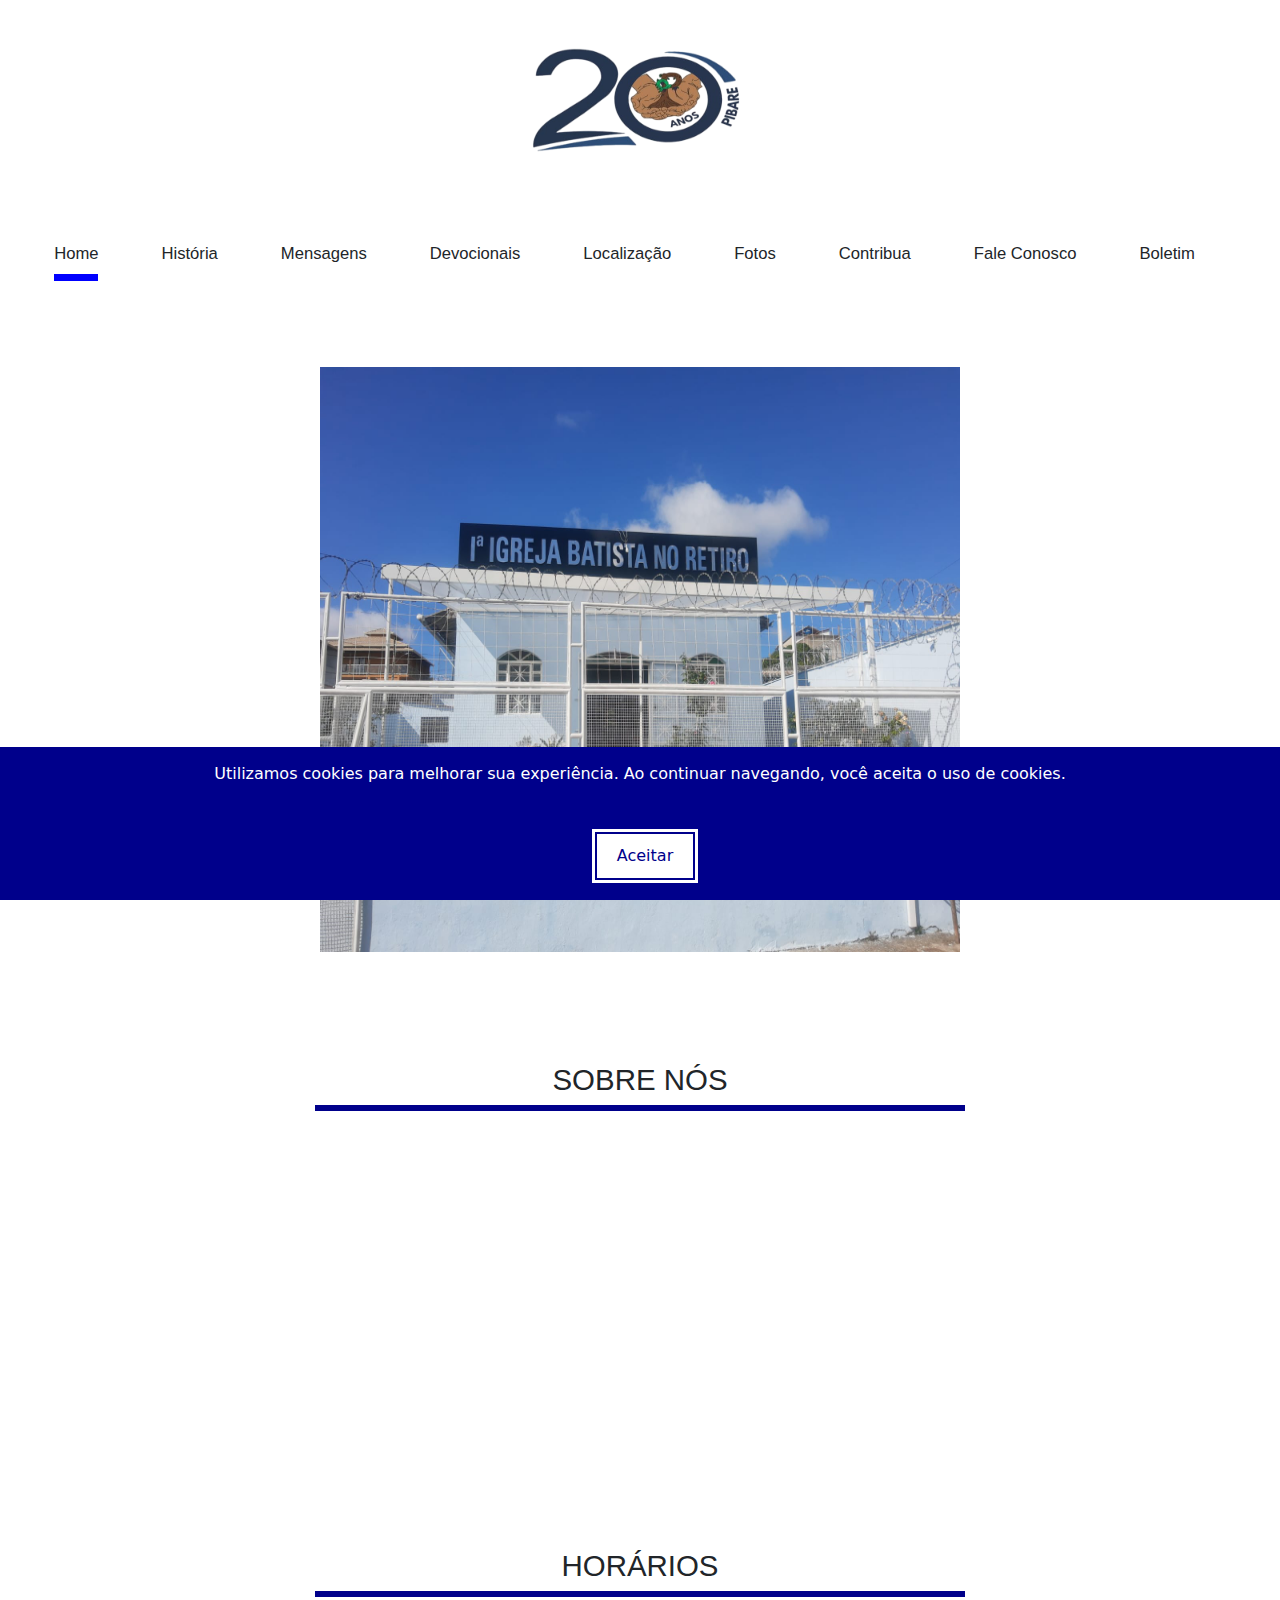
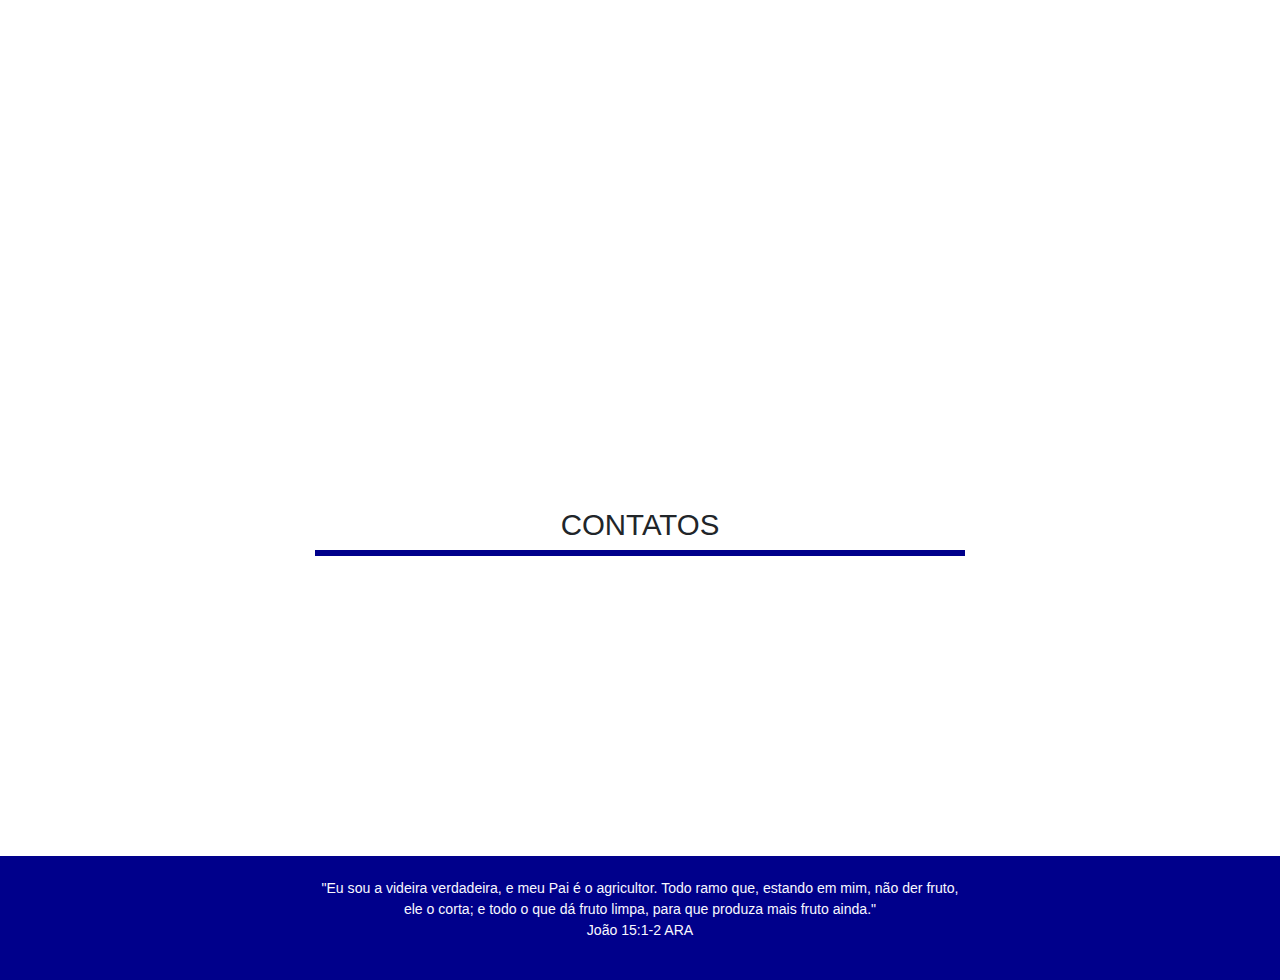
<file: index.html>
<!DOCTYPE html>
<html lang="en">

<head>
    <meta charset="UTF-8">
    <meta name="viewport" content="width=device-width, initial-scale=0.5">
    <link rel="shortcut icon" href="ico/ÍCONE.ico" type="image/x-icon">
    <title>Primeira Igreja Batista no Retiro</title>
    <!-- ESTILOS -->
    <link rel="stylesheet" href="CSS/estilo.css">
    <link href="https://cdn.jsdelivr.net/npm/bootstrap@5.3.3/dist/css/bootstrap.min.css" rel="stylesheet"
        integrity="sha384-QWTKZyjpPEjISv5WaRU9OFeRpok6YctnYmDr5pNlyT2bRjXh0JMhjY6hW+ALEwIH" crossorigin="anonymous">
    <link rel="preconnect" href="https://fonts.googleapis.com">
    <link rel="preconnect" href="https://fonts.gstatic.com" crossorigin>
    <link href="https://fonts.googleapis.com/css2?family=Roboto+Slab:wght@100..900&display=swap" rel="stylesheet">
    <!-- Google tag (gtag.js) -->
    <script async src="https://www.googletagmanager.com/gtag/js?id=G-E0D3PW82XJ"></script>
    <script>
        window.dataLayer = window.dataLayer || [];
        function gtag() { dataLayer.push(arguments); }
        gtag('js', new Date());

        gtag('config', 'G-E0D3PW82XJ');
    </script>

</head>

<body>


    <header>
        <div class="header">
            <a href="index.html"><img src="Img/logo2.png" alt="Logo da Primeira Igreja Batista no Retiro"
                    class="logo"></a>
        </div>


        <button id="btn" aria-label="Abrir Menu" aria-haspopup="true" aria-controls="menu"
            aria-expanded="false"><span class="tiras"></span></button>



        <nav class="menu" id="menu">
            <ul class="lista">
                <li>
                    <a href="/index.html" class="selectable_button" id="home">Home</a>
                </li>

                <li>
                    <a href="pages/historia.html" class="selectable_button">História</a>
                </li>

                <li>
                    <a href="pages/mensagens.html" class="selectable_button">Mensagens </a>
                </li>

                <li>
                    <a href="pages/devocionais.html" class="selectable_button">Devocionais</a>
                </li>

                <li>
                    <a href="pages/localização.html" class="selectable_button">Localização</a>
                </li>

                <li>
                    <a href="pages/fotos.html" class="selectable_button">Fotos</a>
                </li>

                <li>
                    <a href="pages/contribua.html" class="selectable_button">Contribua</a>
                </li>

                <li>
                    <a href="pages/fale_conosco.html" class="selectable_button">Fale Conosco</a>
                </li>
                <li>
                    <a href="pages/boletim.html" class="selectable_button">Boletim</a>
                </li>
            </ul>
        </nav>

    </header>

    <div class="container">

        <div class="chuch_image">
            <img src="Img/Foto1.jpeg" class="image" alt="Primeira Igreja Batista no Retiro" />
        </div>




        <div class="about_us">

            <div class="title">
                <h2>SOBRE NÓS</h2>
            </div>


            </br>
            </br>
            <div class="text_about js">
                <p class="page1">A <span class="bold">Primeira Igreja Batista no Retiro</span> em 2024 completa <span
                        class="bold">20
                        anos</span> de fundação. Temos como Igreja de Cristo o propósito de ser uma agência do Reino de
                    Deus
                    para servir ao Senhor e <span class="bold">levar Sua Palavra com amor e fé</span>, buscando ser um
                    ambiente que propicie o <span class="bold">crescimento espiritual, mental dos seus membros</span>.
                    Você
                    é <span class="bold">bem vindo(a)</span> para estar conosco e através do Estudo da Palavra,
                    louvores,
                    orações e comunhão, crescer e viver as <span class="bold">bençãos de Deus!</span></p>
            </div>
        </div>

        <div class="schedules ">
            <div class="title">
                <h2>HORÁRIOS</h2>
            </div>
            </br>
            <div class="horarios js">
                <div class="dia js">
                    <h3 class="dia_h3">Quartas-Feiras</h3>
                </div>
                <ul>
                    <li> Culto de Oração - <span class="bold">19:30 hrs</span>.</li>
                    </br>
                </ul>
                <div class="dia js">
                    <h3 class="dia_h3">Domingos</h3>
                </div>
                <ul>
                    <li> Escola Bíblica Dominical (EBD) - <span class="bold">09:00 hrs</span></li>
                </ul>
                <ul>
                    <li> Celebração -<span class="bold">19 hrs</span>.</li>
                </ul>
            </div>
        </div>

        <div class="contact">
            <div class="title">
                <h2>CONTATOS</h2>
            </div>
            </br>
            <div class="contatos js">
                <ul>
                    <li>(31) 98359-7825</li>
                    <li><a href="mailto:pastoral.pibare@gmail.com" target="_blank">pastoral.pibare@gmail.com</a></li>
                </ul>
            </div>
        </div>





    </div>
    </div>
    <!-- Barra de Cookies -->
  <div id="cookie-bar" class="cookie-bar">
    <p>Utilizamos cookies para melhorar sua experiência. Ao continuar navegando, você aceita o uso de cookies.</p>
    <button id="accept-cookies">Aceitar</button>
  </div>

    <footer class="footer">
        <p class="page1">"Eu sou a videira verdadeira, e meu Pai é o agricultor. Todo ramo que, estando em mim,
            não der fruto, ele o corta; e todo o que dá fruto limpa, para que produza mais fruto ainda."

            </br>João 15:1-2 ARA</p>


    </footer>
    <script src="script.js"></script>
</body>

</html>
</file>
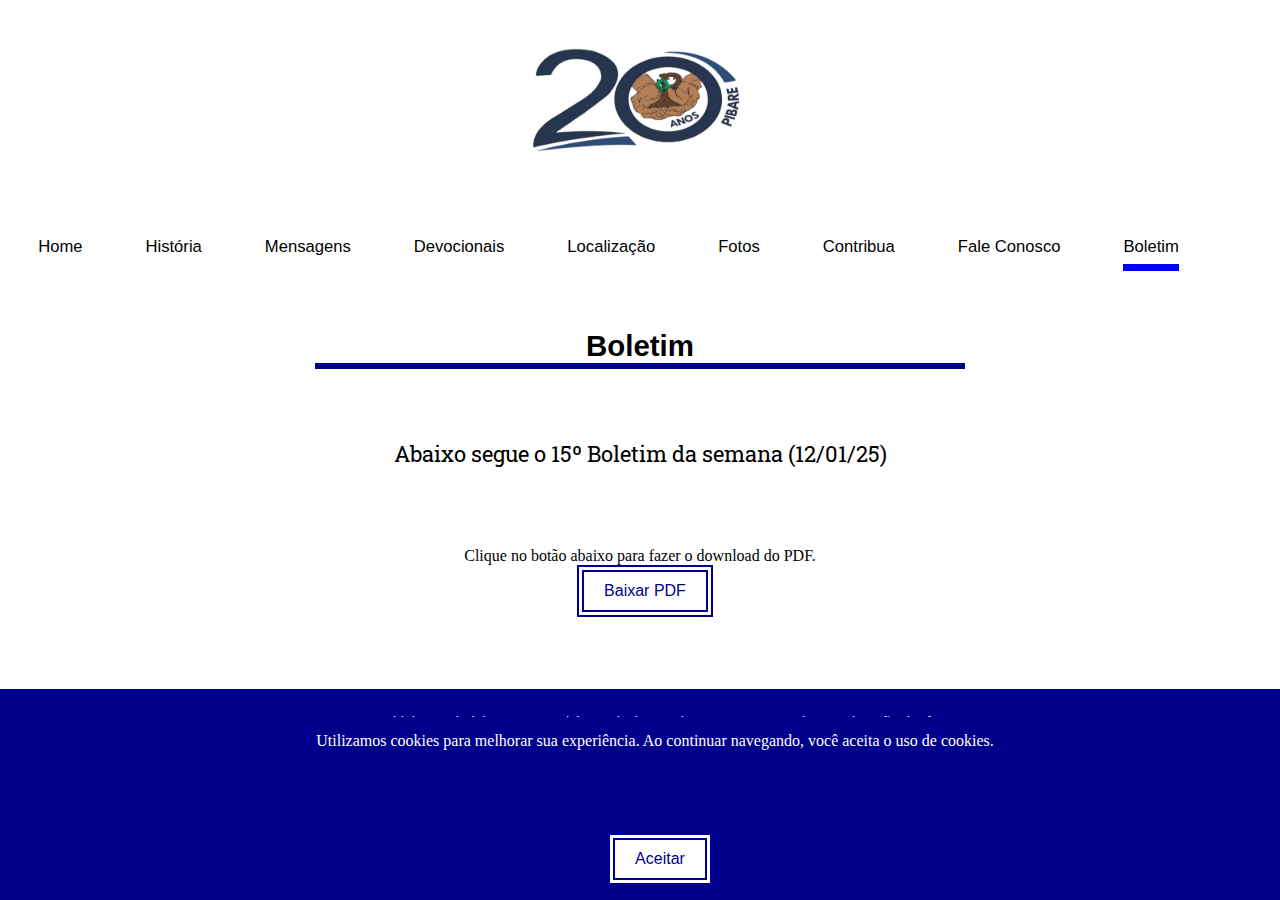
<file: pages/boletim.html>
<!DOCTYPE html>
<html lang="en">

<head>
    <meta charset="UTF-8">
    <meta name="viewport" content="width=device-width, initial-scale=0.5">
    <link rel="shortcut icon" href="/ico/ÍCONE.ico" type="image/x-icon">
    <title>Primeira Igreja Batista no Retiro</title>
    <link rel="stylesheet" href="/CSS/estilo.css">
    <link rel="preconnect" href="https://fonts.googleapis.com">
    <link rel="preconnect" href="https://fonts.gstatic.com" crossorigin>
    <link href="https://fonts.googleapis.com/css2?family=Roboto+Slab:wght@100..900&display=swap" rel="stylesheet">

</head>

<body>


    <header>
        <div class="header">
            <a href="/index.html"><img src="/Img/logo2.png" alt="Logo da Primeira Igreja Batista no Retiro"
                    class="logo"></a>
        </div>

        
        <button id="btn" aria-label="Abrir Menu"
        aria-haspopup="true"
        aria-controls="menu"
        aria-expanded="false">Boletim<span class="tiras"></span></button>
         
     
        

        <nav class="menu" id="menu">

            <ul class="lista">
                <li>
                    <a href="/index.html" class="selectable_button" >Home</a>
                </li>

                <li>
                    <a href="historia.html" class="selectable_button" >História</a>
                </li>

                <li>
                    <a href="mensagens.html" class="selectable_button" >Mensagens</a>
                </li>

                <li>
                    <a href="devocionais.html" class="selectable_button" id="Devocionais">Devocionais</a>
                </li>

                <li>
                    <a href="localização.html" class="selectable_button" >Localização</a>
                </li>

                <li>
                    <a href="fotos.html" class="selectable_button" >Fotos</a>
                </li>

                <li>
                    <a href="contribua.html" class="selectable_button" >Contribua</a>
                </li>

                <li>
                    <a href="fale_conosco.html" class="selectable_button">Fale Conosco</a>
                </li>

                <li>
                    <a href="boletim.html" class="selectable_button" id="boletim">Boletim</a>
                </li>
            </ul>
        </nav>

    </header>

    <div class="container_boletim">
        </br>
        
        <div class="titulo">

            <div class="local">
                <div class="title">
                    <h2>Boletim</h2>
                </div>
            </div>
        </div>
        <div class="versiculo">

            <h1 class="biblia"> Abaixo segue o 15º Boletim da semana (12/01/25) </br></h1>
        </div>
        <p>Clique no botão abaixo para fazer o download do PDF.</p>
        <button id="download-btn">Baixar PDF</button>
   

        
    </div>
<!-- Barra de Cookies -->
<div id="cookie-bar" class="cookie-bar">
    <p>Utilizamos cookies para melhorar sua experiência. Ao continuar navegando, você aceita o uso de cookies.</p>
    <button id="accept-cookies">Aceitar</button>
  </div>
    <footer class="footer">
        <p class="page1">"Eu sou a videira verdadeira, e meu Pai é o agricultor. Todo ramo que, estando em mim,
            não der fruto, ele o corta; e todo o que dá fruto limpa, para que produza mais fruto ainda."

            </br>João 15:1-2 ARA</p>
    </footer>
    <script src="/script.js"></script>
</body>

</html>
</file>
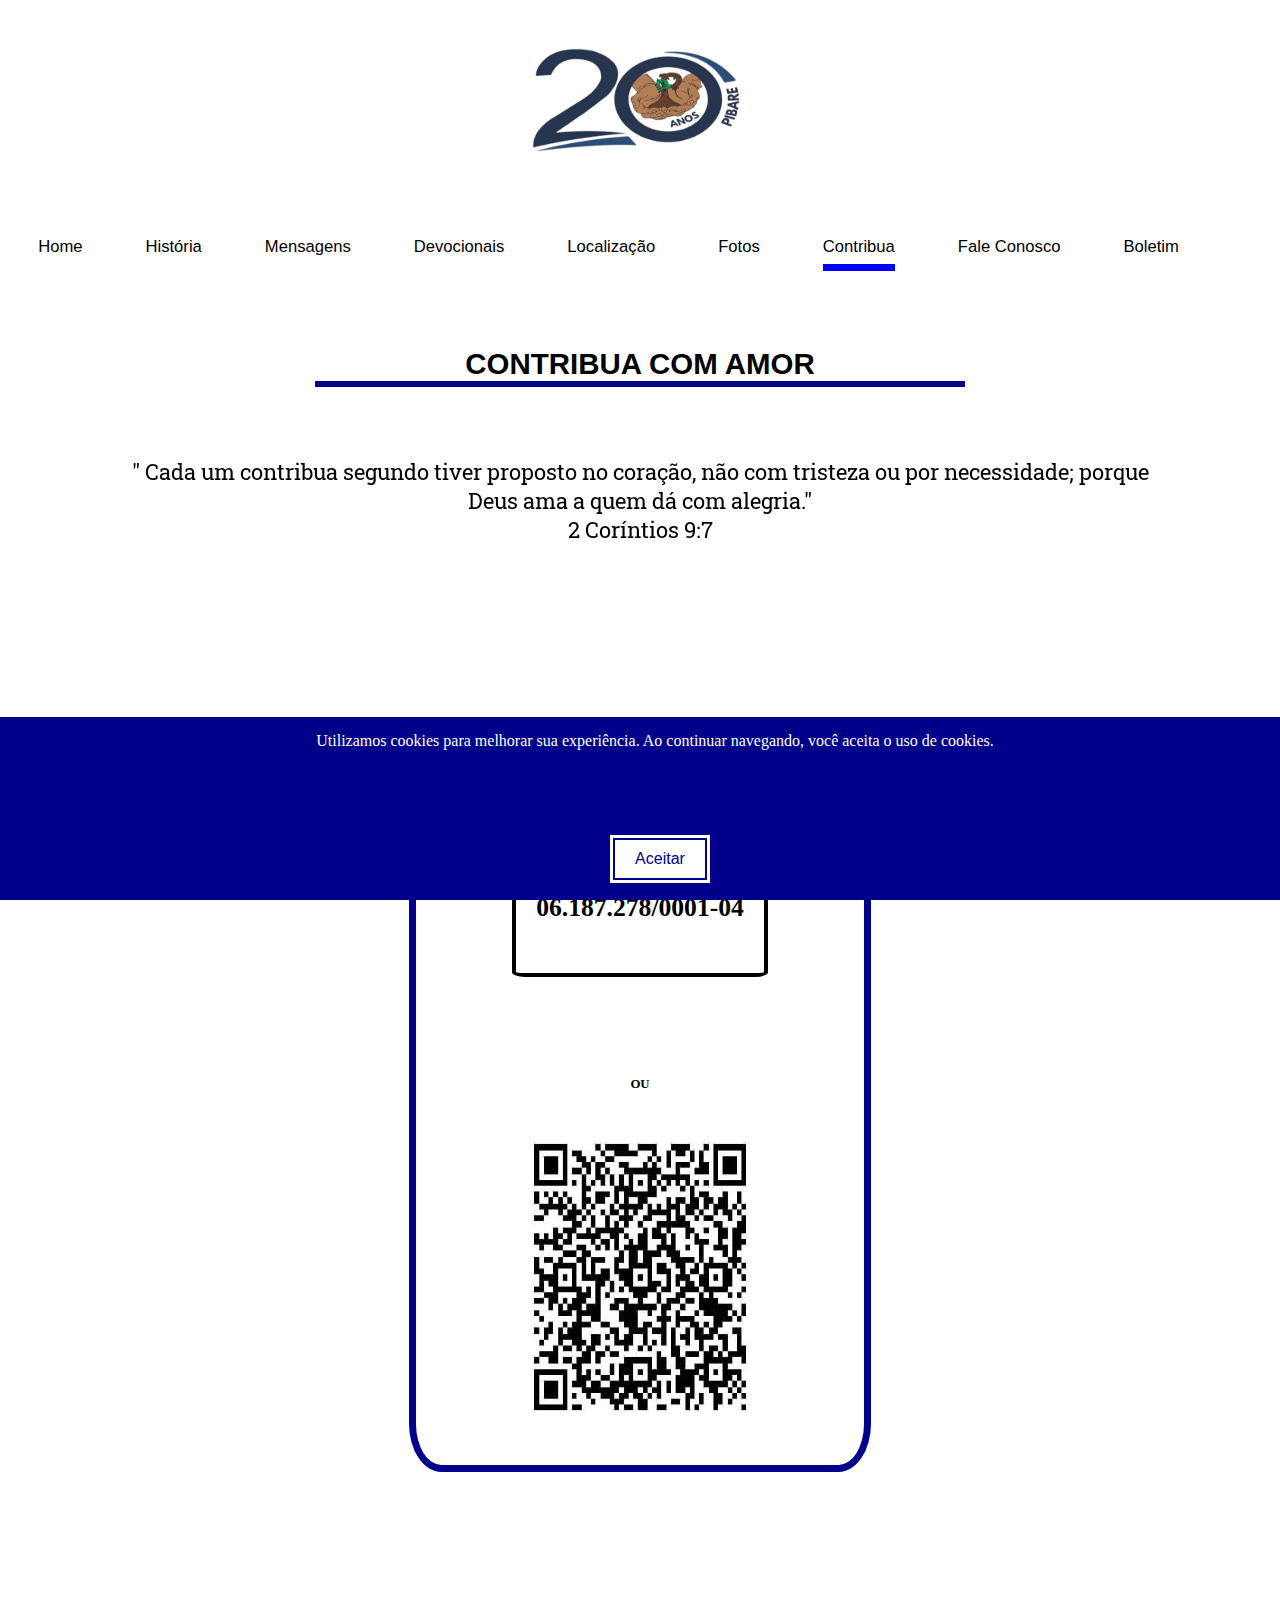
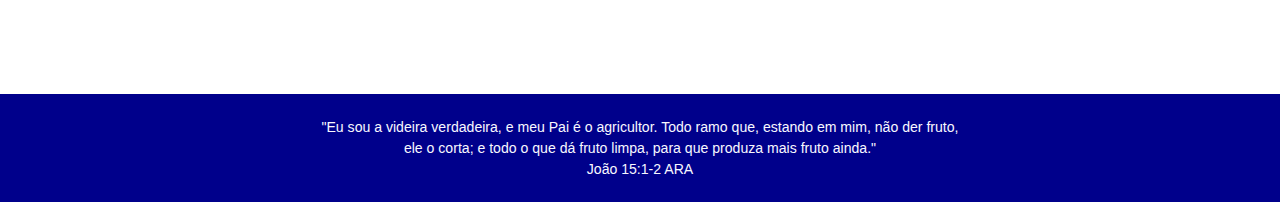
<file: pages/contribua.html>
<!DOCTYPE html>
<html lang="en">

<head>
    <meta charset="UTF-8">
    <meta name="viewport" content="width=device-width, initial-scale=0.5">
    <link rel="shortcut icon" href="/ico/ÍCONE.ico" type="image/x-icon">
    <title>Primeira Igreja Batista no Retiro</title>
    <link rel="stylesheet" href="/CSS/estilo.css">
    <link rel="preconnect" href="https://fonts.googleapis.com">
    <link rel="preconnect" href="https://fonts.gstatic.com" crossorigin>
    <link href="https://fonts.googleapis.com/css2?family=Roboto+Slab:wght@100..900&display=swap" rel="stylesheet">

</head>

<body>


    <header>
        <div class="header">
            <a href="/index.html"><img src="/Img/logo2.png" alt="Logo da Primeira Igreja Batista no Retiro"
                    class="logo"></a>
        </div>

        
        <button id="btn" aria-label="Abrir Menu"
        aria-haspopup="true"
        aria-controls="menu"
        aria-expanded="false">Contribua <span class="tiras"></span></button>
         
     
        

        <nav class="menu" id="menu">

            <ul class="lista">
                <li>
                    <a href="/index.html" class="selectable_button" >Home</a>
                </li>

                <li>
                    <a href="historia.html" class="selectable_button" >História</a>
                </li>

                <li>
                    <a href="mensagens.html" class="selectable_button" >Mensagens</a>
                </li>

                <li>
                    <a href="devocionais.html" class="selectable_button" id="Devocionais">Devocionais</a>
                </li>

                <li>
                    <a href="localização.html" class="selectable_button" >Localização</a>
                </li>

                <li>
                    <a href="fotos.html" class="selectable_button" >Fotos</a>
                </li>

                <li>
                    <a href="contribua.html" class="selectable_button" id="contribua">Contribua</a>
                </li>

                <li>
                    <a href="fale_conosco.html" class="selectable_button">Fale Conosco</a>
                </li>
                <li>
                    <a href="boletim.html" class="selectable_button">Boletim</a>
                </li>
            </ul>
        </nav>

    </header>

    <div class="container">
        </br>
        </br>
        <div class="titulo">

            <div class="local">
                <div class="title">
                    <h2>CONTRIBUA COM AMOR</h2>
                </div>
            </div>
        </div>
        <div class="versiculo js">

            <h1 class="biblia"> " Cada um contribua segundo tiver proposto no coração, não com tristeza ou por
                necessidade; porque Deus ama a quem dá com alegria." </br>2 Coríntios 9:7
            </h1>
        </div>
         
        <div class="pix">
            <div class="title">
                <h2>PIX</h2>
            </div>
            <div class="qr_code">
            <div class="cnpj">
             <h2 class="h2_contribua">Através do nosso CNPJ :</h2>
             <h3 class="h3_contribua">06.187.278/0001-04</h3>
            </div>
                  <h4>OU</h4>
            <div class="qr_code_image">
                <img src="/Img/Qr_code.jpeg" alt="Qr Code para envio de dízimos e ofertas">
            </div>
            </div>
        </div>



        
    </div>
<!-- Barra de Cookies -->
<div id="cookie-bar" class="cookie-bar">
    <p>Utilizamos cookies para melhorar sua experiência. Ao continuar navegando, você aceita o uso de cookies.</p>
    <button id="accept-cookies">Aceitar</button>
  </div>
    <footer class="footer">
        <p class="page1">"Eu sou a videira verdadeira, e meu Pai é o agricultor. Todo ramo que, estando em mim,
            não der fruto, ele o corta; e todo o que dá fruto limpa, para que produza mais fruto ainda."

            </br>João 15:1-2 ARA</p>


    </footer>
    <script src="/script.js"></script>
</body>

</html>
</file>
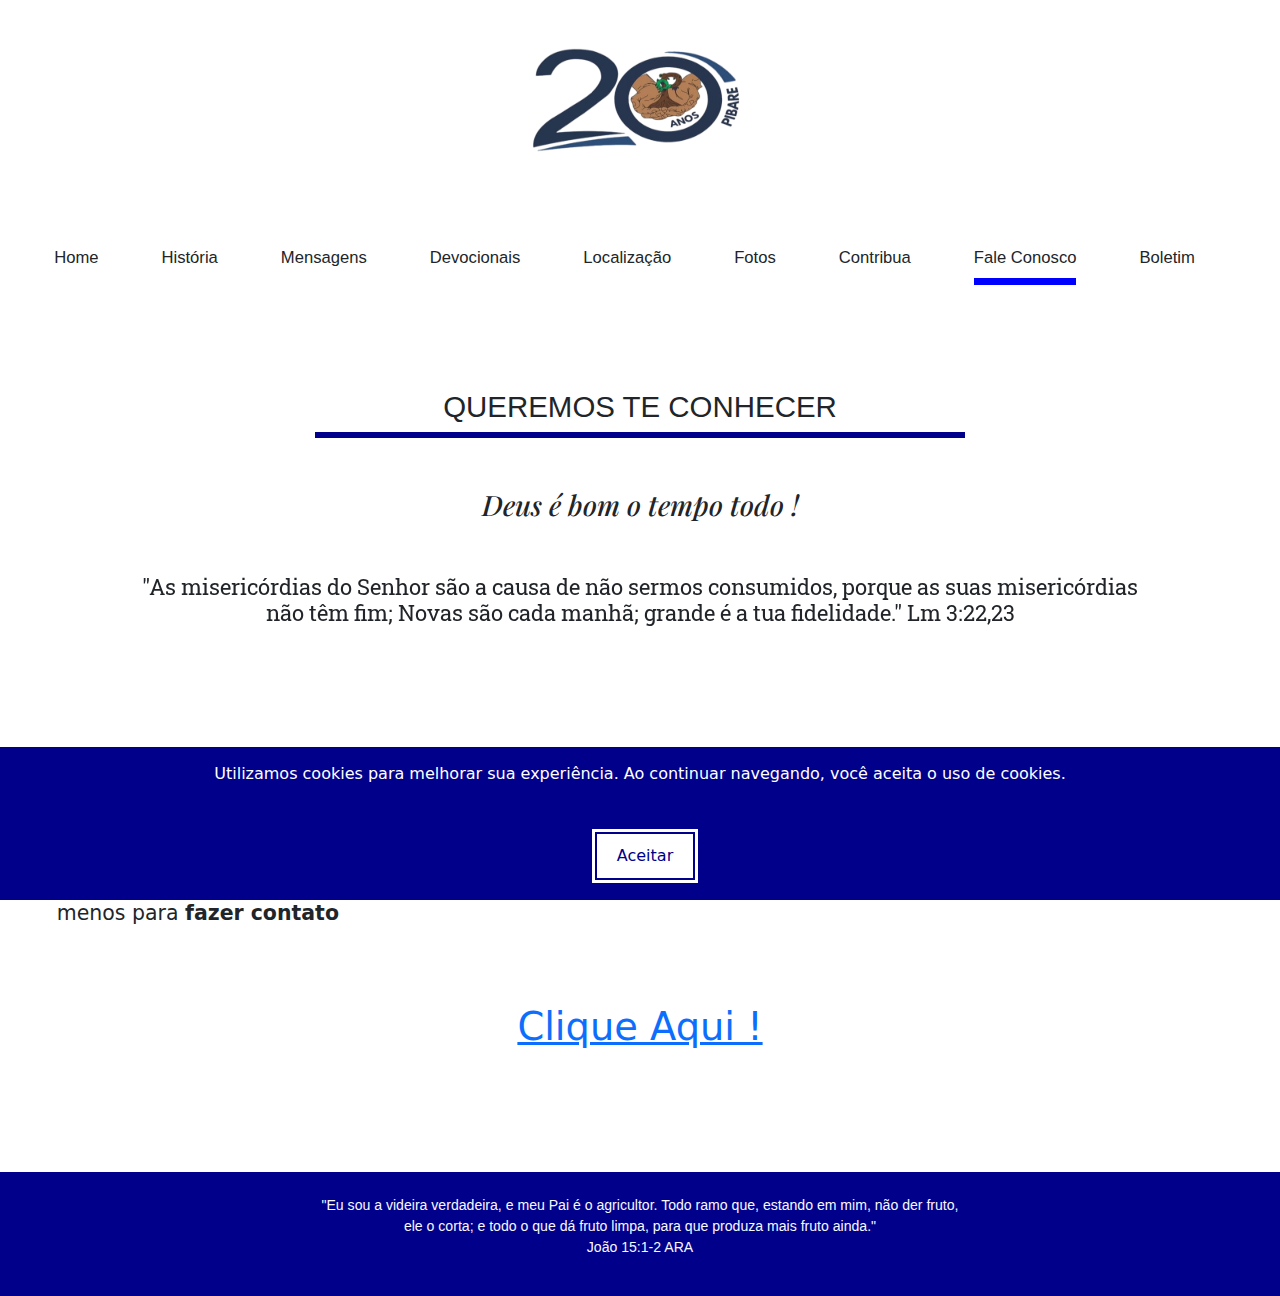
<file: pages/fale_conosco.html>
<!DOCTYPE html>
<html lang="en">

<head>
    <meta charset="UTF-8">
    <meta name="viewport" content="width=device-width, initial-scale=0.5">
    <link rel="shortcut icon" href="/ico/ÍCONE.ico" type="image/x-icon">
    <title>Primeira Igreja Batista no Retiro</title>
    <!-- ESTILOS -->
    <link rel="stylesheet" href="/CSS/estilo.css">
    <link href="https://cdn.jsdelivr.net/npm/bootstrap@5.3.3/dist/css/bootstrap.min.css" rel="stylesheet"
        integrity="sha384-QWTKZyjpPEjISv5WaRU9OFeRpok6YctnYmDr5pNlyT2bRjXh0JMhjY6hW+ALEwIH" crossorigin="anonymous">
    <link rel="preconnect" href="https://fonts.googleapis.com">
    <link rel="preconnect" href="https://fonts.gstatic.com" crossorigin>
    <link href="https://fonts.googleapis.com/css2?family=Roboto+Slab:wght@100..900&display=swap" rel="stylesheet">
    <link rel="preconnect" href="https://fonts.googleapis.com">
    <link rel="preconnect" href="https://fonts.gstatic.com" crossorigin>
    <link href="https://fonts.googleapis.com/css2?family=Playfair+Display:ital,wght@0,400..900;1,400..900&display=swap"
        rel="stylesheet">

</head>

<body>


    <header>
        <div class="header">
            <a href="/index.html"><img src="/Img/logo2.png" alt="Logo da Primeira Igreja Batista no Retiro"
                    class="logo"></a>
        </div>


        <button id="btn" aria-label="Abrir Menu" aria-haspopup="true" aria-controls="menu" aria-expanded="false"
            class="botaozinho">Fale Conosco<span class="tiras"></span></button>




        <nav class="menu" id="menu">

            <ul class="lista">
                <li>
                    <a href="/index.html" class="selectable_button">Home</a>
                </li>

                <li>
                    <a href="historia.html" class="selectable_button">História</a>
                </li>

                <li>
                    <a href="mensagens.html" class="selectable_button">Mensagens</a>
                </li>

                <li>
                    <a href="devocionais.html" class="selectable_button" id="Devocionais">Devocionais</a>
                </li>

                <li>
                    <a href="localização.html" class="selectable_button">Localização</a>
                </li>

                <li>
                    <a href="fotos.html" class="selectable_button">Fotos</a>
                </li>

                <li>
                    <a href="contribua.html" class="selectable_button">Contribua</a>
                </li>

                <li>
                    <a href="fale_conosco.html" class="selectable_button" id="fale_conosco">Fale Conosco</a>
                </li>
                <li>
                    <a href="boletim.html" class="selectable_button">Boletim</a>
                </li>
            </ul>
        </nav>

    </header>

   <div class="container">
        </br>
        </br>
        <div class="titulo">


            <div class="title">
                <h2>QUEREMOS TE CONHECER</h2>
            </div>


        </div>
        <div class="title2">
            <h3 class="h3">Deus é bom o tempo todo !</h3>
        </div>
        </br>
        <div class="versiculo js">

            <h1 class="biblia">"As misericórdias do Senhor são a causa de não sermos consumidos, porque as suas
                misericórdias não têm fim; Novas são cada manhã; grande é a tua fidelidade." Lm 3:22,23 </h1>
        </div>
        </br>
        </br>


        <div class="paragrafo_faleconosco">
            <p>Seja muito bem vindo ao nosso espaço de comunicação ! Abaixo disponibilizamos um <span class="bold">formulário</span> para te
                conhecer melhor. 
                </br>
                Gostaríamos de informar que seus dados são <span class="bold">privados</span> e não utilizaremos de nenhum deles posteriormente, a
                menos para <span class="bold">fazer contato</span></p>

            <a href="https://docs.google.com/forms/d/1U2z4odjsvXd0gJ8MePuXYil3OtmXv6E_tjlb0B0SX84/edit" target="_blank">Clique Aqui !
            </a>
        </div>







    </div>
    <!-- Barra de Cookies -->
  <div id="cookie-bar" class="cookie-bar">
    <p>Utilizamos cookies para melhorar sua experiência. Ao continuar navegando, você aceita o uso de cookies.</p>
    <button id="accept-cookies">Aceitar</button>
  </div>
    <footer class="footer">
        <p class="page1">"Eu sou a videira verdadeira, e meu Pai é o agricultor. Todo ramo que, estando em mim,
            não der fruto, ele o corta; e todo o que dá fruto limpa, para que produza mais fruto ainda."

            </br>João 15:1-2 ARA</p>
    </footer>

    <script src="https://code.jquery.com/jquery-3.5.1.slim.min.js"></script>
    <script src="https://cdn.jsdelivr.net/npm/popper.js@1.16.1/dist/umd/popper.min.js"></script>
    <script src="https://stackpath.bootstrapcdn.com/bootstrap/4.5.2/js/bootstrap.min.js"></script>
    <script src="/script.js"></script>
</body>
</html>
</file>
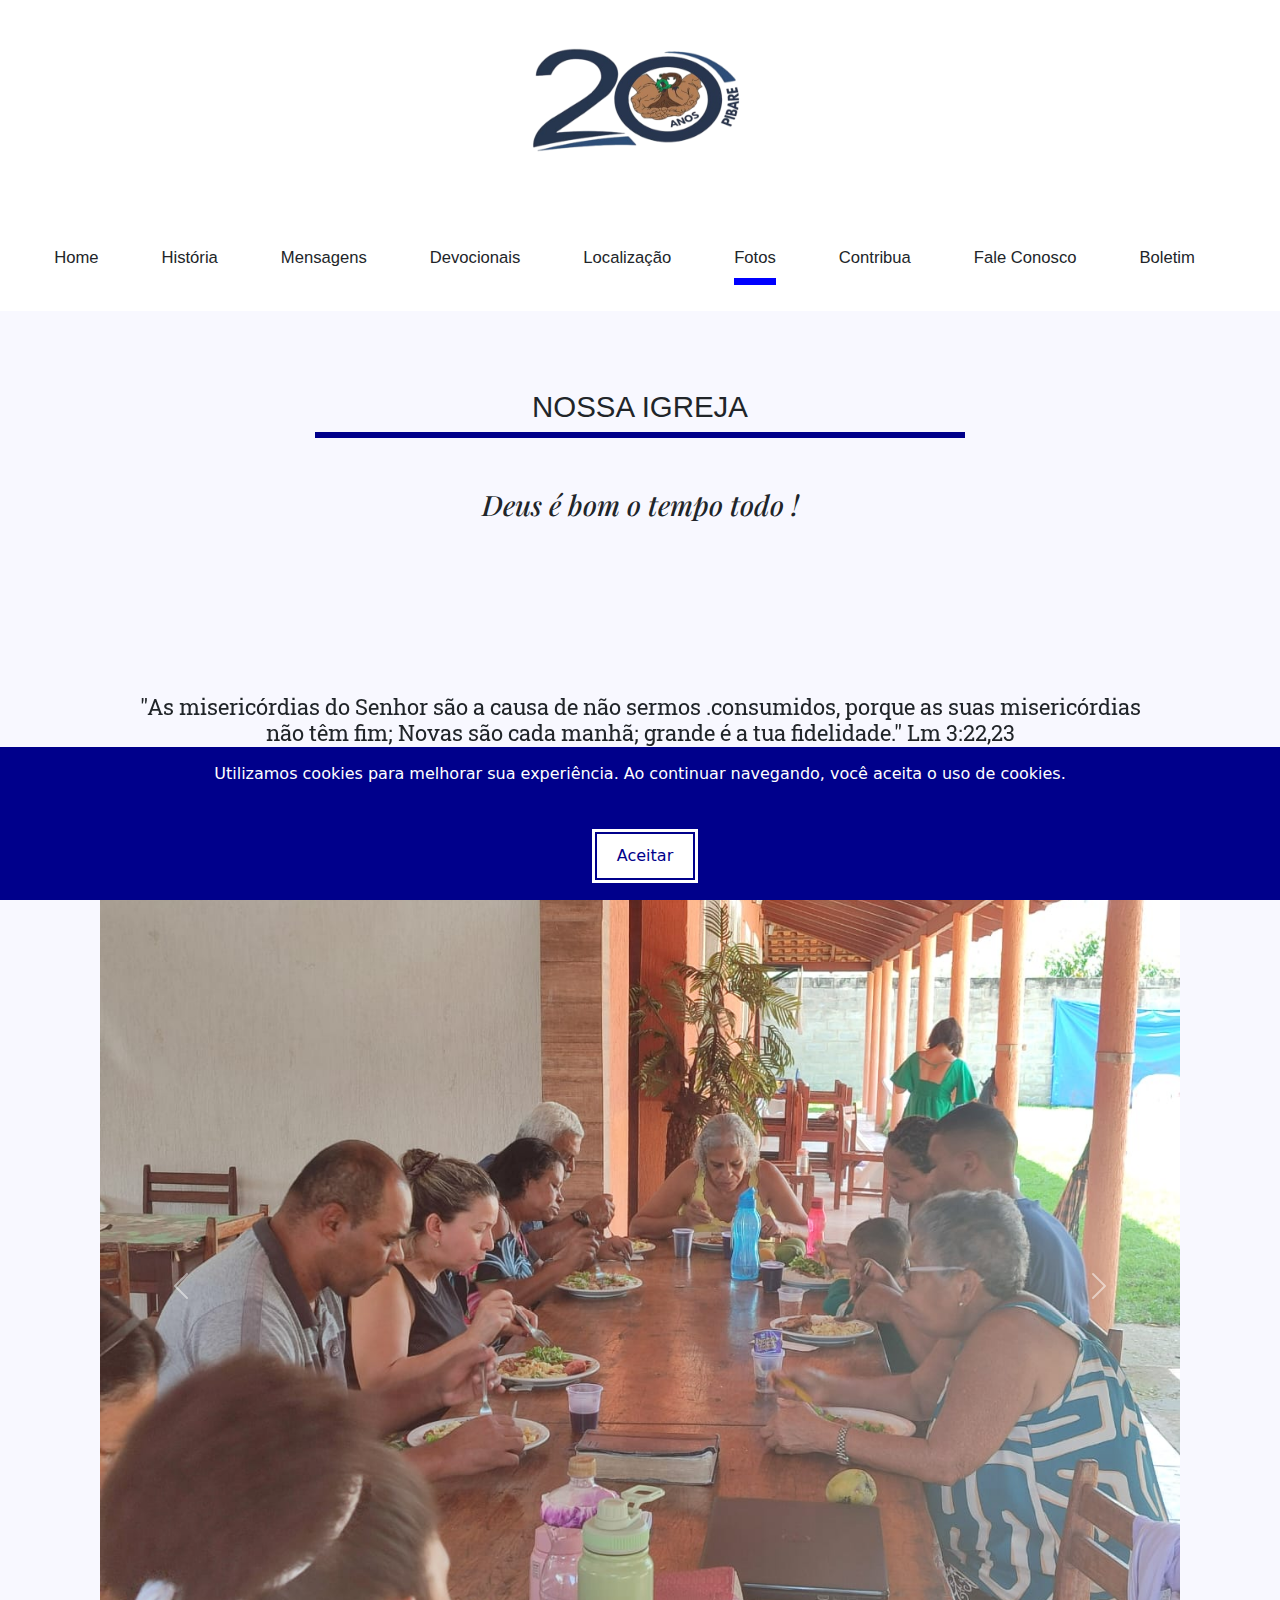
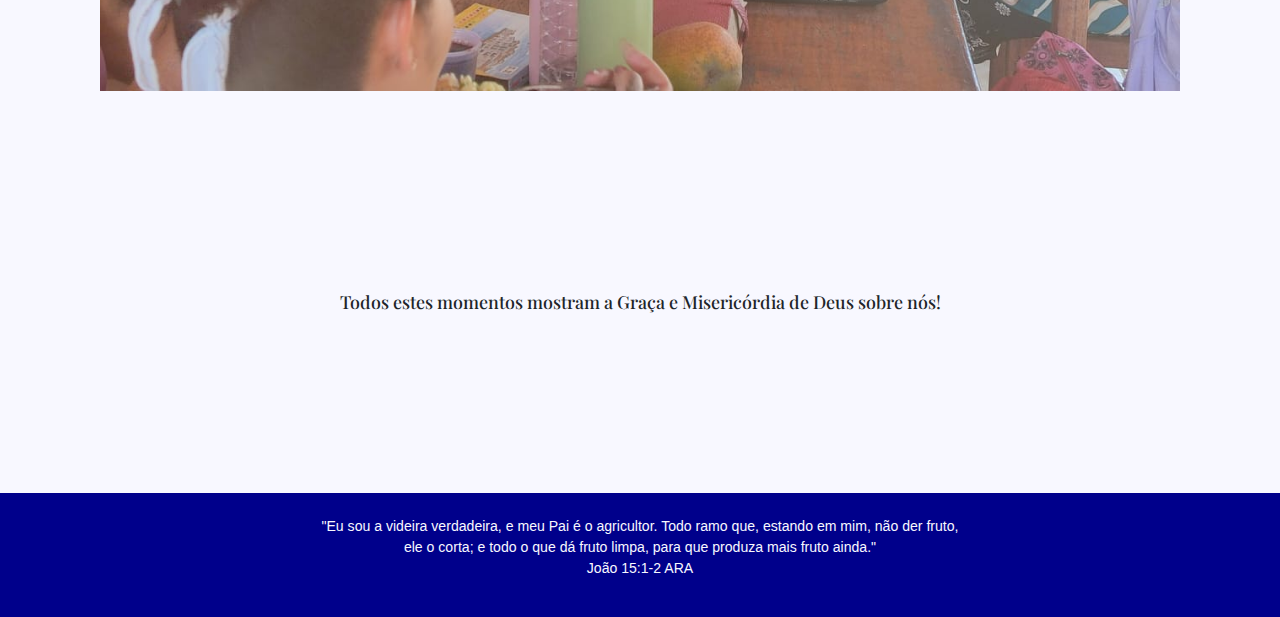
<file: pages/fotos.html>
<!DOCTYPE html>
<html lang="en">

<head>
    <meta charset="UTF-8">
    <meta name="viewport" content="width=device-width, initial-scale=0.5">
    <link rel="shortcut icon" href="/ico/ÍCONE.ico" type="image/x-icon">
    <title>Primeira Igreja Batista no Retiro</title>
    <!-- ESTILOS -->
    <link rel="stylesheet" href="/CSS/estilo.css">
    <link href="https://cdn.jsdelivr.net/npm/bootstrap@5.3.3/dist/css/bootstrap.min.css" rel="stylesheet"
        integrity="sha384-QWTKZyjpPEjISv5WaRU9OFeRpok6YctnYmDr5pNlyT2bRjXh0JMhjY6hW+ALEwIH" crossorigin="anonymous">
    <link rel="preconnect" href="https://fonts.googleapis.com">
    <link rel="preconnect" href="https://fonts.gstatic.com" crossorigin>
    <link href="https://fonts.googleapis.com/css2?family=Roboto+Slab:wght@100..900&display=swap" rel="stylesheet">
    <link rel="preconnect" href="https://fonts.googleapis.com">
    <link rel="preconnect" href="https://fonts.gstatic.com" crossorigin>
    <link href="https://fonts.googleapis.com/css2?family=Playfair+Display:ital,wght@0,400..900;1,400..900&display=swap"
        rel="stylesheet">

</head>

<body>


    <header>
        <div class="header">
            <a href="/index.html"><img src="/Img/logo2.png" alt="Logo da Primeira Igreja Batista no Retiro"
                    class="logo"></a>
        </div>


        <button id="btn" aria-label="Abrir Menu" aria-haspopup="true" aria-controls="menu"
            aria-expanded="false" class="botaozinho">Fotos<span class="tiras"></span></button>




        <nav class="menu" id="menu">

            <ul class="lista">
                <li>
                    <a href="/index.html" class="selectable_button">Home</a>
                </li>

                <li>
                    <a href="historia.html" class="selectable_button">História</a>
                </li>

                <li>
                    <a href="mensagens.html" class="selectable_button">Mensagens</a>
                </li>

                <li>
                    <a href="devocionais.html" class="selectable_button" id="Devocionais">Devocionais</a>
                </li>

                <li>
                    <a href="localização.html" class="selectable_button">Localização</a>
                </li>

                <li>
                    <a href="fotos.html" class="selectable_button" id="fotos">Fotos</a>
                </li>

                <li>
                    <a href="contribua.html" class="selectable_button">Contribua</a>
                </li>

                <li>
                    <a href="fale_conosco.html" class="selectable_button">Fale Conosco</a>
                </li>
                <li>
                    <a href="boletim.html" class="selectable_button" >Boletim</a>
                </li>
            </ul>
        </nav>

    </header>

    <div class="container_fotos">
        </br>
        </br>
        <div class="titulo">


            <div class="title">
                <h2>NOSSA IGREJA</h2>
            </div>


        </div>
        <div class="title2">
            <h3 class="h3">Deus é bom o tempo todo !</h3>
            </br>

        </div>
        </br>
        </br>
        <div class="versiculo js">

            <h1 class="biblia">"As misericórdias do Senhor são a causa de não sermos .consumidos, porque as suas
                misericórdias não têm fim; Novas são cada manhã; grande é a tua fidelidade." Lm 3:22,23 </h1>
        </div>
        </br>
        </br>


        <div class="centralizadinho">
            <div id="carouselExampleFade" class="carousel slide carousel-fade" data-ride="carousel">
                <div class="carousel-inner">

                    <div class="carousel-item">
                        <img class="w-100 carousel-image" src="/Img/Foto18 (2).jpeg" alt="Primeiro Slide">
                    </div>
                    <div class="carousel-item">
                        <img class="w-100 carousel-image" src="/Img/Foto20.jpeg" alt="Segundo Slide">
                    </div>
                    <div class="carousel-item">
                        <img class="w-100 carousel-image" src="/Img/Foto21.jpeg" alt="Terceiro Slide">
                    </div>
                    <div class="carousel-item">
                        <img class="w-100 carousel-image" src="/Img/Foto19.jpeg" alt="Quarto Slide">
                    </div>
                    <div class="carousel-item">
                        <img class="w-100 carousel-image" src="/Img/Foto22.jpeg" alt="Quinto Slide">
                    </div>
                    <div class="carousel-item">
                        <img class="w-100 carousel-image" src="/Img/Foto23.jpeg" alt="Sexto Slide">
                    </div>
                    <div class="carousel-item">
                        <img class="w-100 carousel-image" src="/Img/Foto24.jpeg" alt="Sétimo Slide">
                    </div>
                    <div class="carousel-item">
                        <img class="w-100 carousel-image" src="/Img/Foto25.jpeg" alt="Décimo Slide">
                    </div>
                    <div class="carousel-item">
                        <img class="w-100 carousel-image" src="/Img/Foto26.jpeg" alt="Décimo - Primeiro Slide">
                    </div>
                    <div class="carousel-item">
                        <img class="w-100 carousel-image" src="/Img/Foto27.jpeg" alt="Décimo - Segundo Slide">
                    </div>
                    <div class="carousel-item">
                        <img class="w-100 carousel-image" src="/Img/Foto28.jpeg" alt="Décimo - Terceiro Slide">
                    </div>
                    <div class="carousel-item">
                        <img class="w-100 carousel-image" src="/Img/Foto29.jpeg" alt="Décimo - Quarto Slide">
                    </div>
                    <div class="carousel-item">
                        <img class="w-100 carousel-image" src="/Img/Foto30.jpeg" alt="Décimo - Quinto Slide">
                    </div>
                    <div class="carousel-item">
                        <img class="w-100 carousel-image" src="/Img/Foto31.jpeg" alt="Décimo - Sexto Slide">
                    </div>
                    <div class="carousel-item">
                        <img class="w-100 carousel-image" src="/Img/Foto32.jpeg" alt="Décimo - Sétimo Slide">
                    </div>
                    <div class="carousel-item">
                        <img class="w-100 carousel-image" src="/Img/Foto33.jpeg" alt="Décimo - Oitavo Slide">
                    </div>
                    <div class="carousel-item">
                        <img class="w-100 carousel-image" src="/Img/Foto34.jpeg" alt="Décimo - Nono Slide">
                    </div><div class="carousel-item">
                        <img class="w-100 carousel-image" src="/Img/Foto35.jpeg" alt="Vigésimo Slide">
                    </div>
                    <div class="carousel-item">
                        <img class="w-100 carousel-image" src="/Img/Foto36.jpeg" alt="Vigésimo - Primeiro Slide">
                    </div>
                    <div class="carousel-item">
                        <img class="w-100 carousel-image" src="/Img/Foto37.jpeg" alt="Vigésimo - Segundo Slide">
                    </div>
                    <div class="carousel-item">
                        <img class="w-100 carousel-image" src="/Img/Foto38.jpeg" alt="Vigésimo - Terceiro Slide">
                    </div>
                    <div class="carousel-item">
                        <img class="w-100 carousel-image" src="/Img/Foto39.jpeg" alt="Vigésimo - Quarto Slide">
                    </div>
                    <div class="carousel-item">
                        <img class="w-100 carousel-image" src="/Img/Foto40.jpeg" alt="Vigésimo - Quinto Slide">
                    </div>
                    <div class="carousel-item">
                        <img class="w-100 carousel-image" src="/Img/Foto2 (2).jpeg" alt="Vigésimo - Sexto Slide">
                    </div>
                    <div class="carousel-item">
                        <img class="w-100 carousel-image" src="/Img/Foto3.jpeg" alt="Vigésimo - Sétimo Slide">
                    </div>
                    <div class="carousel-item active">
                        <img class="w-100 carousel-image" src="/Img/Foto4.jpeg" alt="Vigésimo - Oitavo Slide">
                    </div>
                    <div class="carousel-item">
                        <img class="w-100 carousel-image" src="/Img/Foto5.jpeg" alt="Vigésimo - Nono Slide">
                    </div>
                    <div class="carousel-item">
                        <img class="w-100 carousel-image" src="/Img/Foto6.jpeg" alt="Trigésimo - Primeiro Slide">
                    </div>
                    <div class="carousel-item">
                        <img class="w-100 carousel-image" src="/Img/Foto7.jpeg" alt="Trigésimo - Segundo Slide">
                    </div>
                    <div class="carousel-item">
                        <img class="w-100 carousel-image" src="/Img/Foto8.jpeg" alt="Trigésimo - Terceiro Slide">
                    </div>
                    <div class="carousel-item">
                        <img class="w-100 carousel-image" src="/Img/Foto9.jpeg" alt="Trigésimo - Quarto Slide">
                    </div>
                    <div class="carousel-item">
                        <img class=" w-100 carousel-image" src="/Img/Foto10.jpeg" alt="Trigésimo - Quinto Slide">
                    </div>
                    <div class="carousel-item">
                        <img class="w-100 carousel-image" src="/Img/Foto11.jpeg" alt="Trigésimo - Sexto Slide">
                    </div>
                    <div class="carousel-item">
                        <img class="w-100 carousel-image" src="/Img/Foto12.jpeg" alt="Trigésimo - Sétimo Slide">
                    </div>
                    <div class="carousel-item">
                        <img class="w-100 carousel-image" src="/Img/Foto13.jpeg" alt="Trigésimo - Oitavo Slide">
                    </div>
                    <div class="carousel-item">
                        <img class="w-100 carousel-image" src="/Img/Foto18.jpeg" alt="Trigésimo - Nono Slide">
                    </div>
                    <div class="carousel-item">
                        <img class="w-100 carousel-image" src="/Img/Foto14.jpeg" alt="Quadragésimo Slide">
                    </div>
                    <div class="carousel-item">
                        <img class="w-100 carousel-image" src="/Img/Foto15.jpeg" alt="Quadragésimo - Primeiro Slide">
                    </div>
                    <div class="carousel-item">
                        <img class="w-100 carousel-image" src="/Img/Foto16.jpeg" alt="Quadragésimo - Segundo Slide">
                    </div>
                    <div class="carousel-item">
                        <img class="w-100 carousel-image" src="/Img/Foto17.jpeg" alt="Quadragésimo - Terceiro Slide">
                    </div>
                    
                </div>
                <a class="carousel-control-prev" href="#carouselExampleFade" role="button" data-slide="prev">
                    <span class="carousel-control-prev-icon" aria-hidden="true"></span>
                    
                </a>
                <a class="carousel-control-next" href="#carouselExampleFade" role="button" data-slide="next">
                    <span class="carousel-control-next-icon" aria-hidden="true"></span>
                 
                </a>
            </div>

        </div>



        <div class="title3">
            <h5 class="h5_fotos"> Todos estes momentos mostram a Graça e Misericórdia de Deus sobre nós!</h5>
        </div>





    </div>
    <!-- Barra de Cookies -->
  <div id="cookie-bar" class="cookie-bar">
    <p>Utilizamos cookies para melhorar sua experiência. Ao continuar navegando, você aceita o uso de cookies.</p>
    <button id="accept-cookies">Aceitar</button>
  </div>

    <footer class="footer">
        <p class="page1">"Eu sou a videira verdadeira, e meu Pai é o agricultor. Todo ramo que, estando em mim,
            não der fruto, ele o corta; e todo o que dá fruto limpa, para que produza mais fruto ainda."

            </br>João 15:1-2 ARA</p>


    </footer>
    <script src="https://code.jquery.com/jquery-3.5.1.slim.min.js"></script>
    <script src="https://cdn.jsdelivr.net/npm/popper.js@1.16.1/dist/umd/popper.min.js"></script>
    <script src="https://stackpath.bootstrapcdn.com/bootstrap/4.5.2/js/bootstrap.min.js"></script>
    <script src="/script.js"></script>
</body>

</html>
</file>
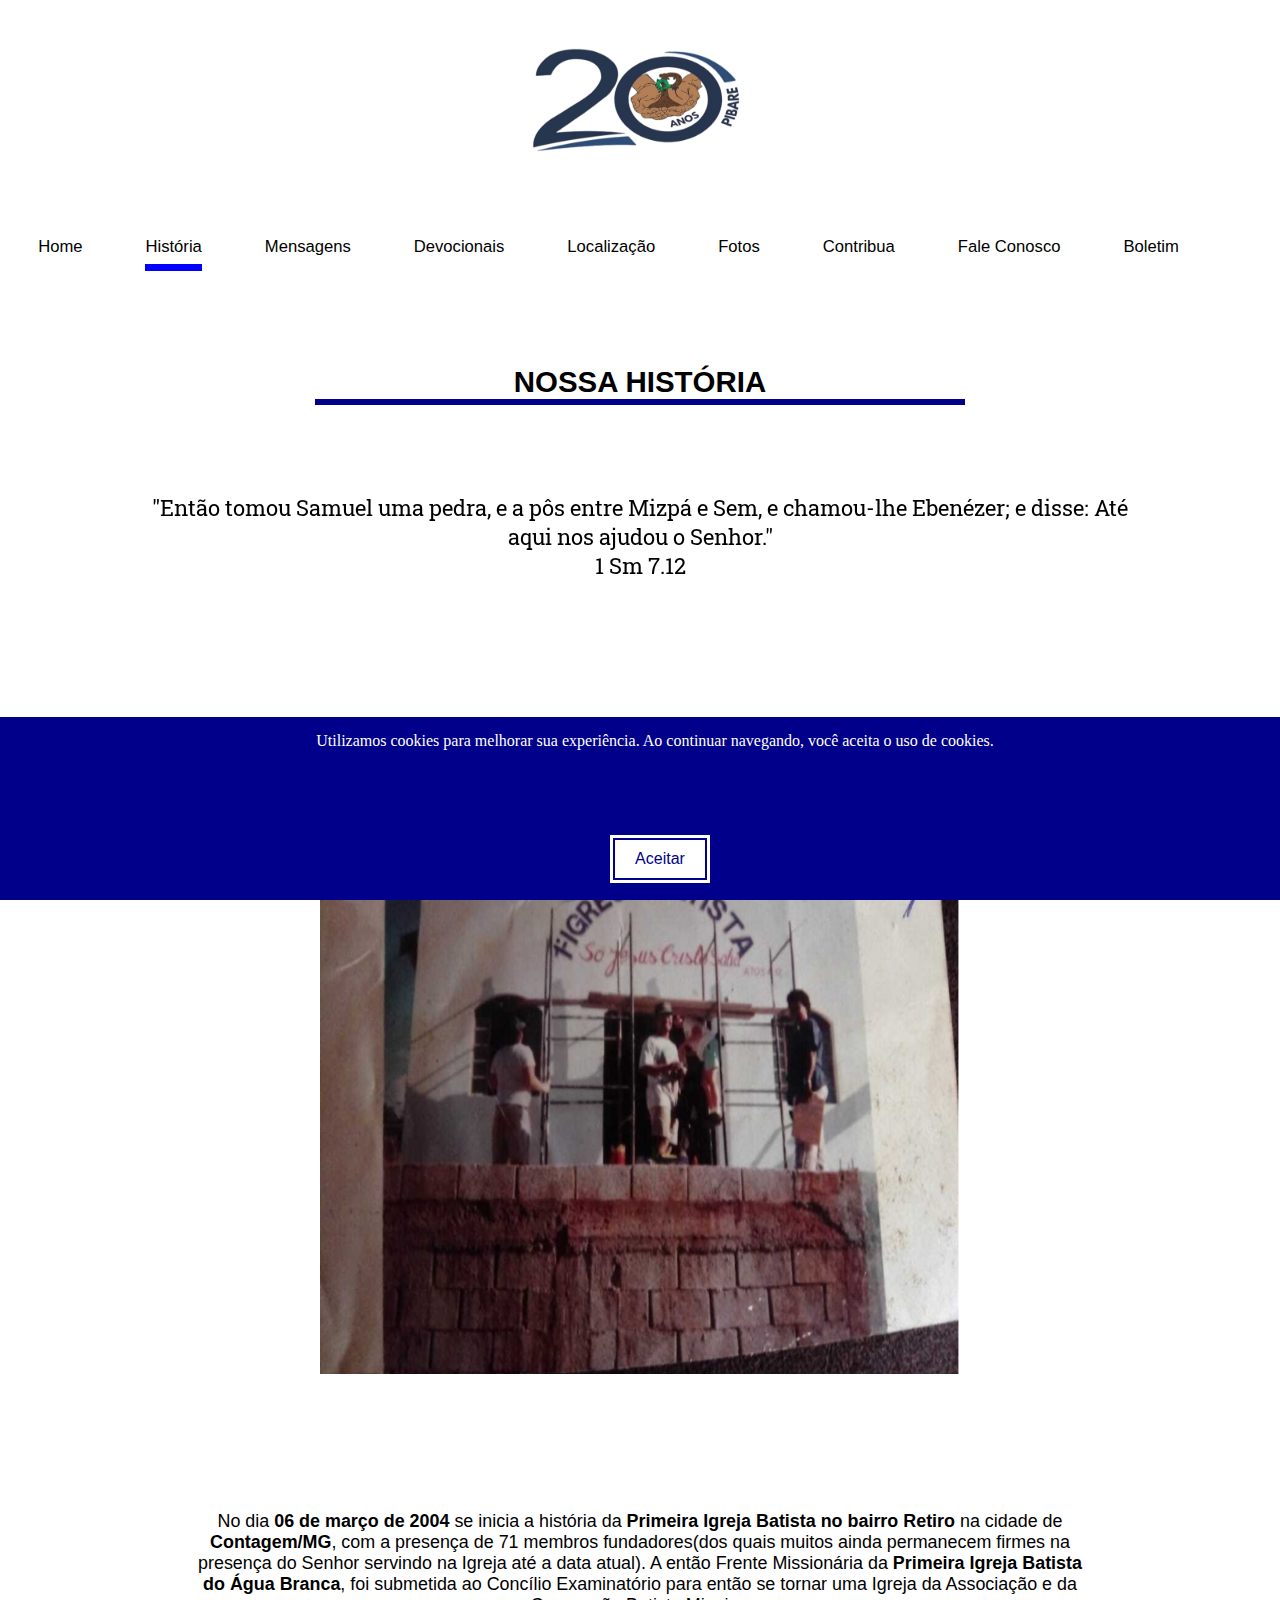
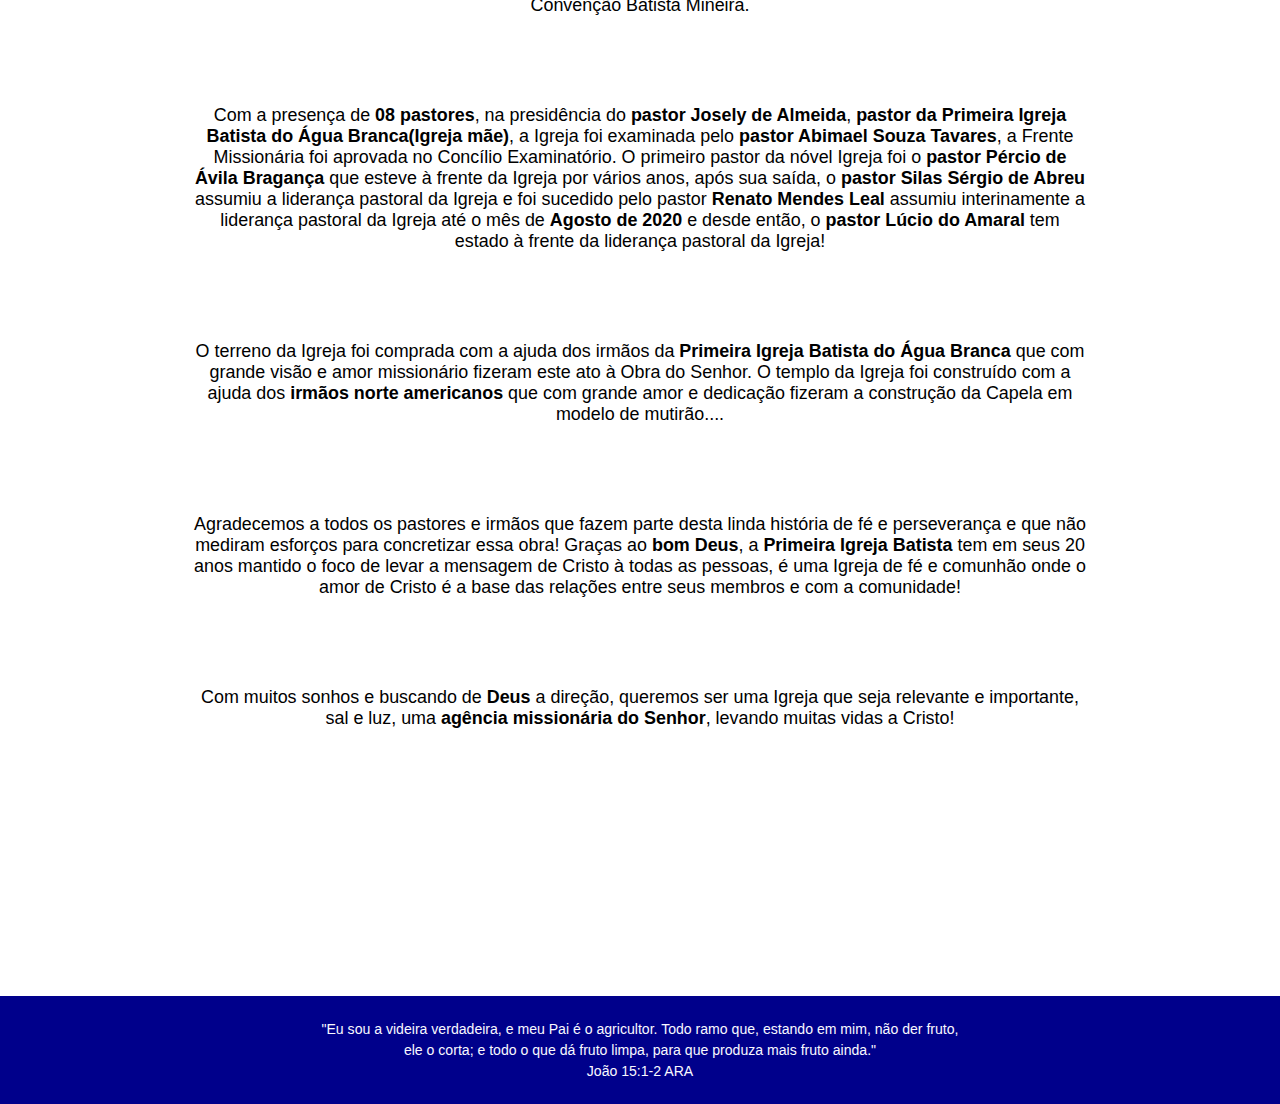
<file: pages/historia.html>
<!DOCTYPE html>
<html lang="en">

<head>
    <meta charset="UTF-8">
    <meta name="viewport" content="width=device-width, initial-scale=0.5">
    <link rel="shortcut icon" href="/ico/ÍCONE.ico" type="image/x-icon">
    <title>Primeira Igreja Batista no Retiro</title>
    <link rel="stylesheet" href="/CSS/estilo.css">
    <link rel="preconnect" href="https://fonts.googleapis.com">
    <link rel="preconnect" href="https://fonts.gstatic.com" crossorigin>
    <link href="https://fonts.googleapis.com/css2?family=Roboto+Slab:wght@100..900&display=swap" rel="stylesheet">

</head>

<body>


    <header>
        <div class="header">
            <a href="/index.html"><img src="/Img/logo2.png" alt="Logo da Primeira Igreja Batista no Retiro"
                    class="logo"></a>
        </div>

        
        <button id="btn" aria-label="Abrir Menu"
        aria-haspopup="true"
        aria-controls="menu"
        aria-expanded="false">História<span class="tiras"></span></button>
         
     

        <nav class="menu" id="menu">
            
            <ul class="lista">
                <li>
                    <a href="/index.html" class="selectable_button" >Home</a>
                </li>

                <li>
                    <a href="historia.html" class="selectable_button" id="historia">História</a>
                </li>

                <li>
                    <a href="mensagens.html" class="selectable_button" >Mensagens </a>
                </li>

                <li>
                    <a href="devocionais.html" class="selectable_button" id="Devocionais">Devocionais</a>
                </li>

                <li>
                    <a href="localização.html" class="selectable_button" >Localização</a>
                </li>

                <li>
                    <a href="fotos.html" class="selectable_button">Fotos</a>
                </li>

                <li>
                    <a href="contribua.html" class="selectable_button">Contribua</a>
                </li>
                <li>
                    <a href="fale_conosco.html" class="selectable_button">Fale Conosco</a>
                </li>
                <li>
                    <a href="boletim.html" class="selectable_button">Boletim</a>
                </li>
            </ul>
        </nav>

    </header>

    <div class="container">
        </br>
        </br>
        </br>

        <div class="titulo">
                <div class="title">
                    <h2>NOSSA HISTÓRIA</h2>
                </div>
        </div>
        </br>

        <div class="versiculo js">
            <h1 class="biblia">"Então tomou Samuel uma pedra, e a pôs entre Mizpá e Sem, e chamou-lhe Ebenézer; e
                disse: Até aqui nos
                ajudou o Senhor." </br>1 Sm 7.12</h1>
        </div>

        <div class="foto_antiga">
            <img src="/Img/Captura de tela 2024-06-11 151410.png" alt="Foto de Construção da Igreja" class="image2">
        </div>

        <div class="texto">
            <div class="history">

                </br>
                <p class="page2"> No dia <span class="bold">06 de março de 2004</span> se inicia a história da <span
                        class="bold">Primeira
                        Igreja Batista no
                        bairro Retiro</span> na cidade de <span class="bold">Contagem/MG</span>, com a presença de 71
                    membros fundadores(dos quais muitos ainda
                    permanecem firmes na presença do Senhor servindo na Igreja até a data atual). A então Frente
                    Missionária
                    da <span class="bold">Primeira Igreja Batista do Água Branca</span>, foi submetida ao Concílio
                    Examinatório para então se tornar
                    uma Igreja da Associação e da Convenção Batista Mineira.
                </p>
                </br>
                </br>
                <p class="page2">
                    Com a presença de <span class="bold">08 pastores</span>, na presidência do <span class="bold">pastor
                        Josely de Almeida</span>, <span class="bold">pastor da Primeira Igreja
                        Batista do Água Branca(Igreja mãe)</span>, a Igreja foi examinada pelo <span class="bold">pastor
                        Abimael Souza Tavares</span>, a Frente
                    Missionária foi aprovada no Concílio Examinatório. O primeiro pastor da nóvel Igreja foi o <span
                        class="bold">pastor Pércio
                        de Ávila Bragança</span> que esteve à frente da Igreja por vários anos, após sua saída, o <span
                        class="bold">pastor
                        Silas Sérgio de Abreu</span> assumiu a liderança pastoral da Igreja e foi sucedido pelo pastor
                    <span class="bold">Renato Mendes Leal</span> assumiu interinamente a liderança pastoral da Igreja
                    até o
                    mês de <span class="bold">Agosto de 2020</span> e
                    desde então, o <span class="bold">pastor Lúcio do Amaral</span> tem estado à frente da liderança
                    pastoral da Igreja!
                </p>
                </br>
                </br>
                <p class="page2">
                    O terreno da Igreja foi comprada com a ajuda dos irmãos da <span class="bold">Primeira Igreja
                        Batista do
                        Água Branca</span> que
                    com grande visão e amor missionário fizeram este ato à Obra do Senhor. O templo da Igreja foi
                    construído
                    com a ajuda dos <span class="bold">irmãos norte americanos</span> que com grande amor e dedicação
                    fizeram a construção da Capela
                    em modelo de mutirão....
                </p>
                </br>
                </br>
                <p class="page2">
                    Agradecemos a todos os pastores e irmãos que fazem parte desta linda história de fé e perseverança e
                    que
                    não mediram esforços para concretizar essa obra!
                    Graças ao <span class="bold">bom Deus</span>, a <span class="bold">Primeira Igreja Batista</span>
                    tem em
                    seus 20 anos mantido o foco de levar a mensagem de
                    Cristo à todas as pessoas, é uma Igreja de fé e comunhão onde o amor de Cristo é a base das relações
                    entre seus membros e com a comunidade!
                </p>
                </br>
                </br>
                <p class="page2">
                    Com muitos sonhos e buscando de <span class="bold">Deus</span> a direção, queremos ser uma Igreja
                    que
                    seja relevante e importante,
                    sal e luz, uma <span class="bold">agência missionária do Senhor</span>, levando muitas vidas a
                    Cristo!

                </p>
            </div>
        </div>




    </div>
    <!-- Barra de Cookies -->
  <div id="cookie-bar" class="cookie-bar">
    <p>Utilizamos cookies para melhorar sua experiência. Ao continuar navegando, você aceita o uso de cookies.</p>
    <button id="accept-cookies">Aceitar</button>
  </div>
    <footer class="footer">
        <p class="page1">"Eu sou a videira verdadeira, e meu Pai é o agricultor. Todo ramo que, estando em mim,
            não der fruto, ele o corta; e todo o que dá fruto limpa, para que produza mais fruto ainda."

            </br>João 15:1-2 ARA</p>


    </footer>
    <script src="/script.js"></script>
</body>

</html>
</file>
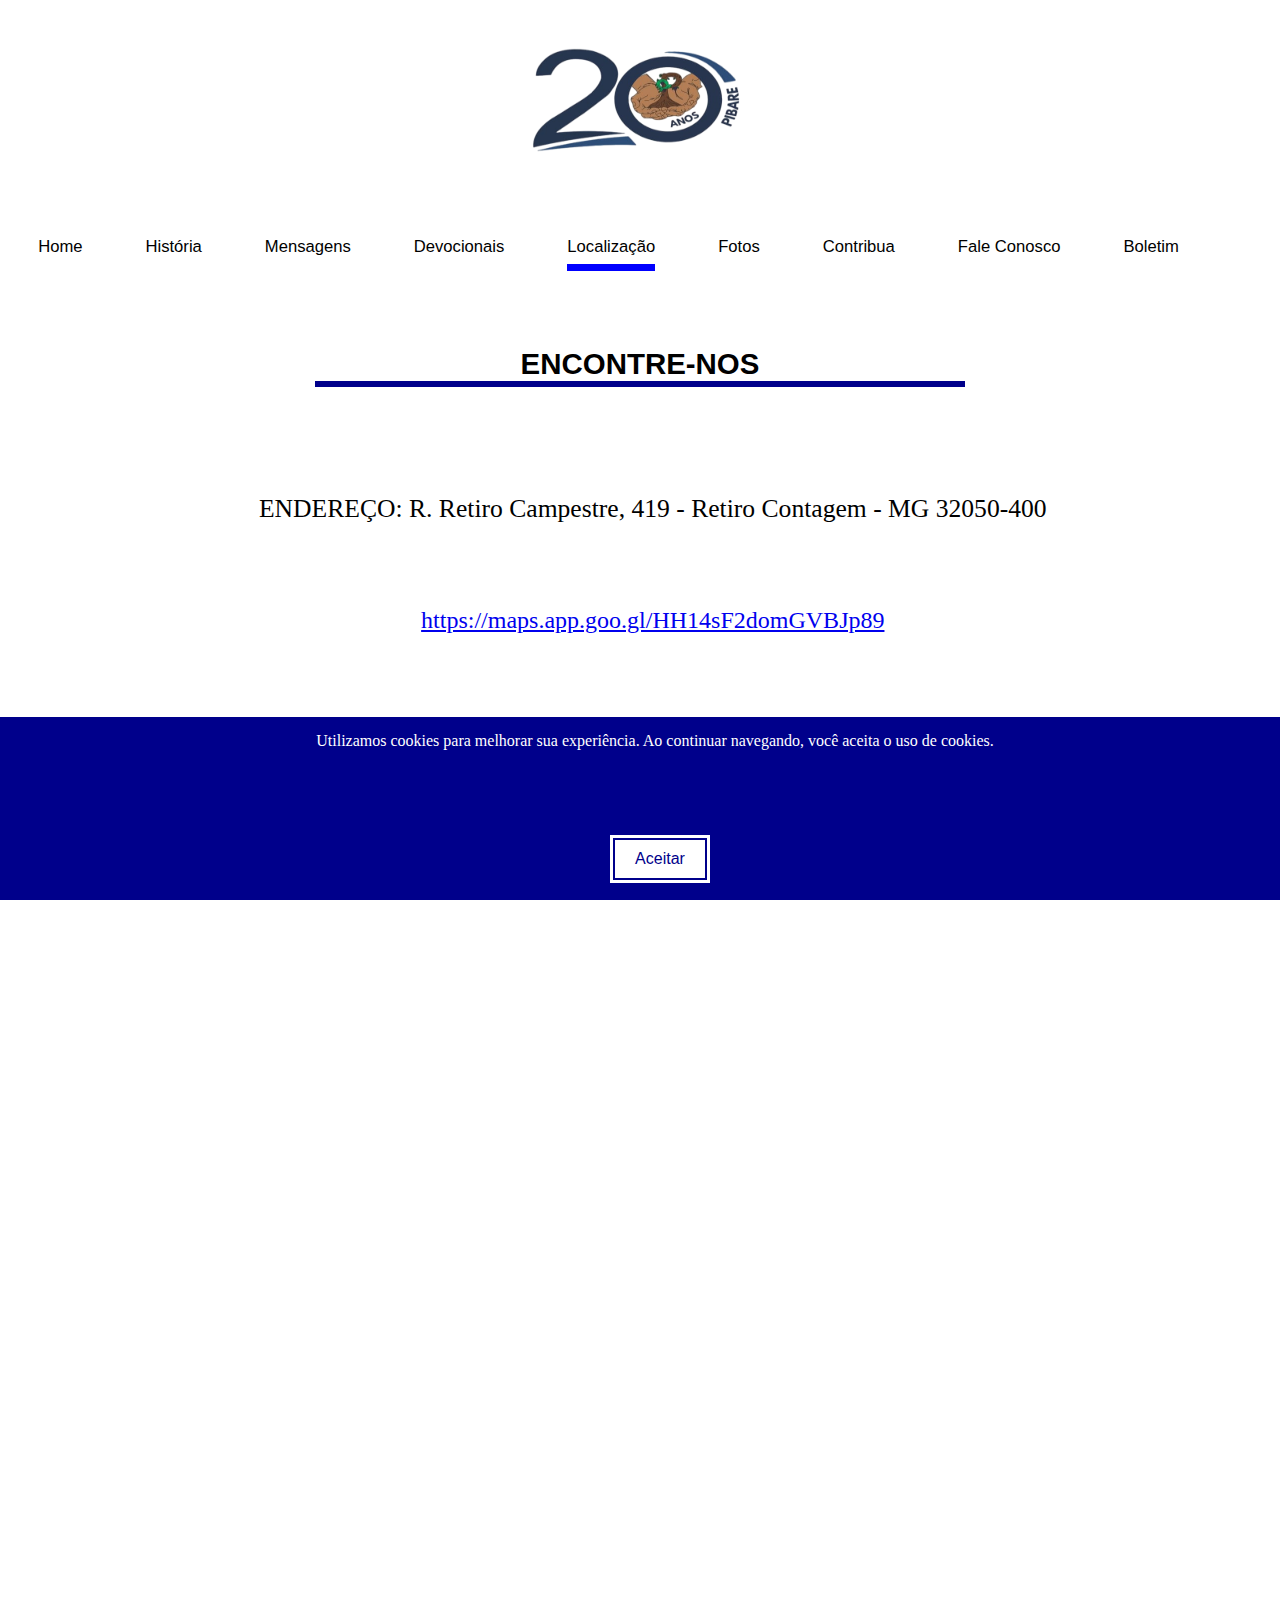
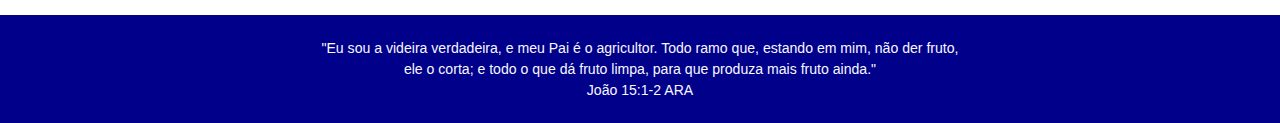
<file: pages/localização.html>
<!DOCTYPE html>
<html lang="en">

<head>
    <meta charset="UTF-8">
    <meta name="viewport" content="width=device-width, initial-scale=0.5">
    <link rel="shortcut icon" href="/ico/ÍCONE.ico" type="image/x-icon">
    <title>Primeira Igreja Batista no Retiro</title>
    <link rel="stylesheet" href="/CSS/estilo.css">
    <link rel="preconnect" href="https://fonts.googleapis.com">
    <link rel="preconnect" href="https://fonts.gstatic.com" crossorigin>
    <link href="https://fonts.googleapis.com/css2?family=Roboto+Slab:wght@100..900&display=swap" rel="stylesheet">

</head>

<body>


    <header>
        <div class="header">
            <a href="/index.html"><img src="/Img/logo2.png" alt="Logo da Primeira Igreja Batista no Retiro"
                    class="logo"></a>
        </div>

        
        <button id="btn" aria-label="Abrir Menu"
        aria-haspopup="true"
        aria-controls="menu"
        aria-expanded="false">Localização<span class="tiras"></span></button>
         
     
       

        <nav class="menu" id="menu">
            
            <ul class="lista">
                <li>
                    <a href="/index.html" class="selectable_button">Home</a>
                </li>

                <li>
                    <a href="historia.html" class="selectable_button">História</a>
                </li>

                <li>
                    <a href="mensagens.html" class="selectable_button">Mensagens</a>
                </li>

                <li>
                    <a href="devocionais.html" class="selectable_button" id="Devocionais">Devocionais</a>
                </li>

                <li>
                    <a href="localização.html" class="selectable_button" id="Localização">Localização</a>
                </li>

                <li>
                    <a href="fotos.html" class="selectable_button">Fotos</a>
                </li>

                <li>
                    <a href="contribua.html" class="selectable_button">Contribua</a>
                </li>

                <li>
                    <a href="fale_conosco.html" class="selectable_button">Fale Conosco</a>
                </li>
                <li>
                    <a href="boletim.html" class="selectable_button" >Boletim</a>
                </li>
            </ul>
        </nav>

    </header>

    <div class="container">
        </br>
        </br>
        <div class="titulo">

            <div class="local">
                <div class="title">
                    <h2>ENCONTRE-NOS</h2>
                </div>
            </div>



        </div>
        <div class="endereço">
            <h1 class="h1_endereço">ENDEREÇO: R. Retiro Campestre, 419 - Retiro
                Contagem - MG
                32050-400</h1>



            <h2 class="h1_endereço_2"><a href="https://maps.app.goo.gl/HH14sF2domGVBJp89"
                    target="_blank">https://maps.app.goo.gl/HH14sF2domGVBJp89</a> </h2>

        </div>
        <div class="mapa">
            <iframe
                src="https://www.google.com/maps/embed?pb=!1m18!1m12!1m3!1d3753.076113883459!2d-44.15630938946273!3d-19.836732135333463!2m3!1f0!2f0!3f0!3m2!1i1024!2i768!4f13.1!3m3!1m2!1s0xa6ec0d25ecc3c5%3A0x3201ca6d325ccb71!2sR.%20Retiro%20Campestre%2C%20419%20-%20Retiro%2C%20Contagem%20-%20MG%2C%2032050-400!5e0!3m2!1spt-BR!2sbr!4v1718228957059!5m2!1spt-BR!2sbr"
                width="800vw" height="700vh" style="border:0;" allowfullscreen="" loading="lazy"
                referrerpolicy="no-referrer-when-downgrade"></iframe>
        </div>

    </div>





    </div>
    <!-- Barra de Cookies -->
  <div id="cookie-bar" class="cookie-bar">
    <p>Utilizamos cookies para melhorar sua experiência. Ao continuar navegando, você aceita o uso de cookies.</p>
    <button id="accept-cookies">Aceitar</button>
  </div>
    <footer class="footer">
        <p class="page1">"Eu sou a videira verdadeira, e meu Pai é o agricultor. Todo ramo que, estando em mim,
            não der fruto, ele o corta; e todo o que dá fruto limpa, para que produza mais fruto ainda."

            </br>João 15:1-2 ARA</p>


    </footer>
    <script src="/script.js"></script>
</body>

</html>
</file>
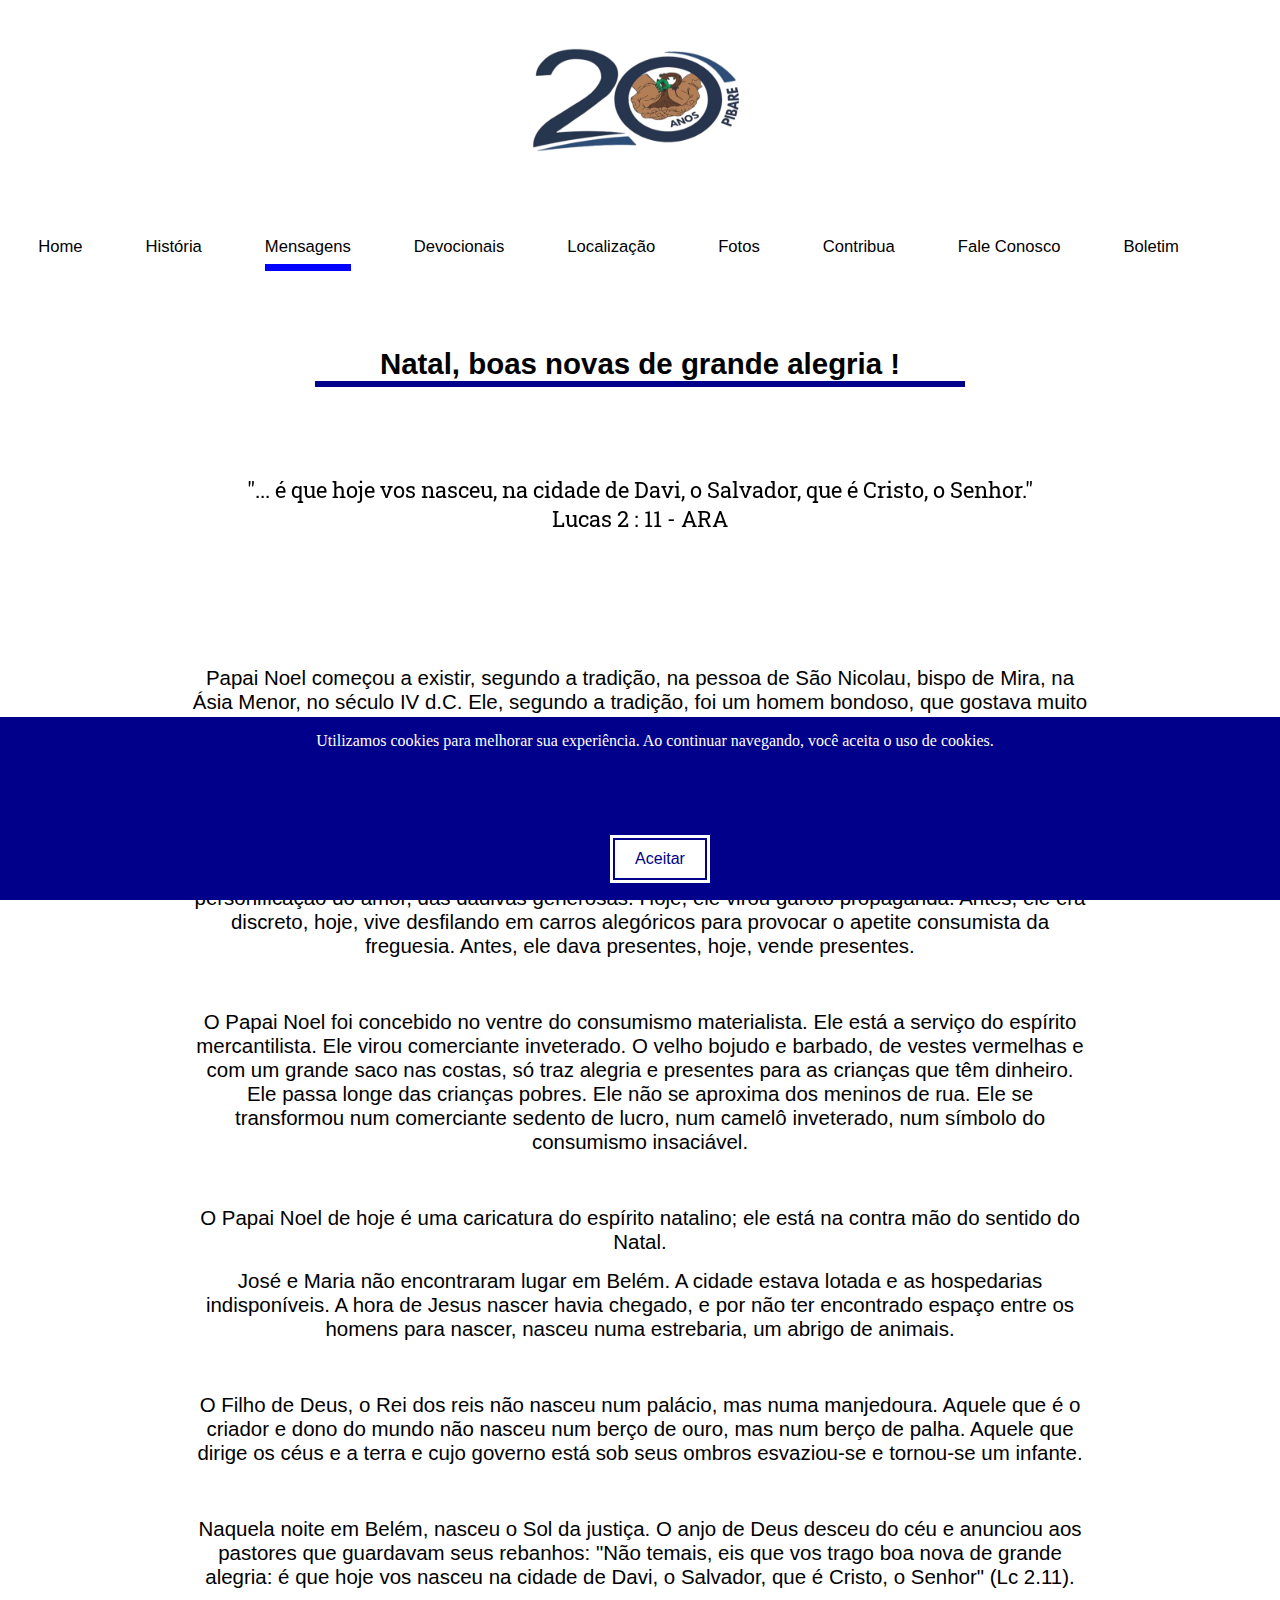
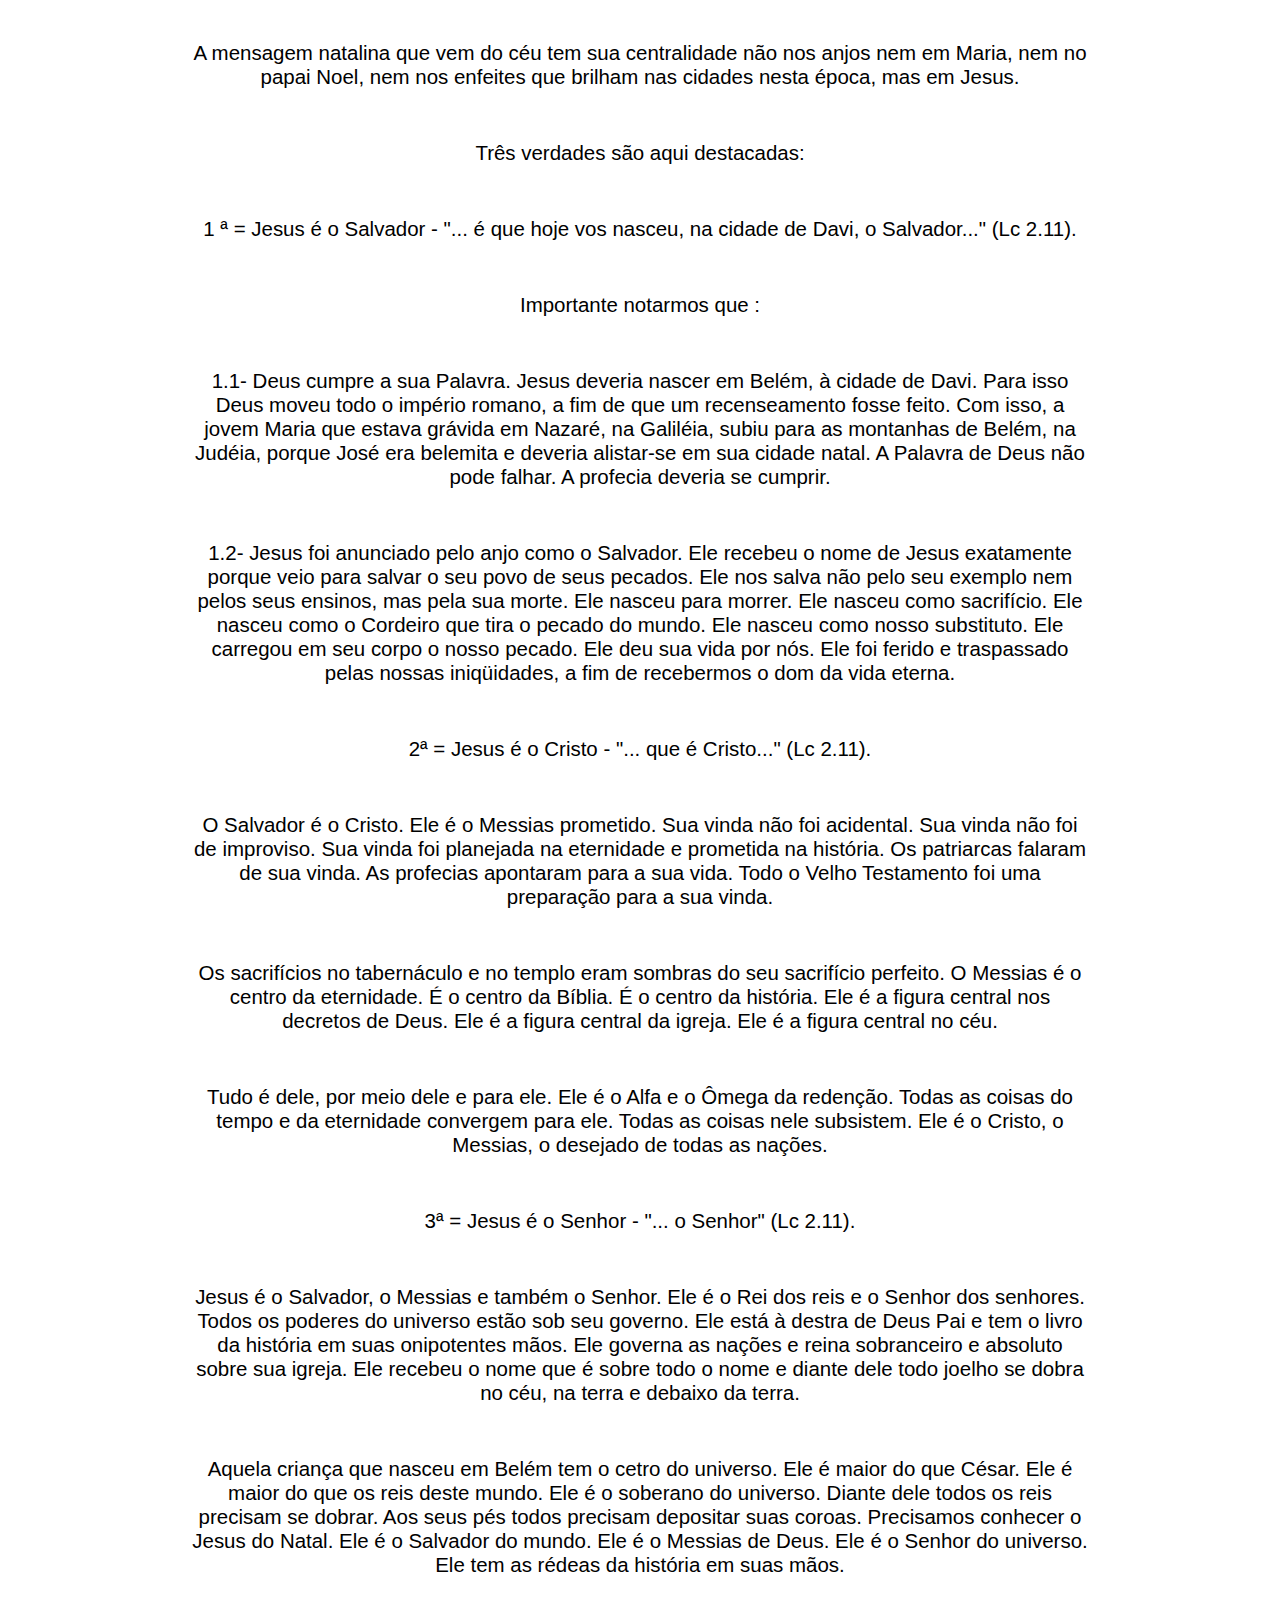
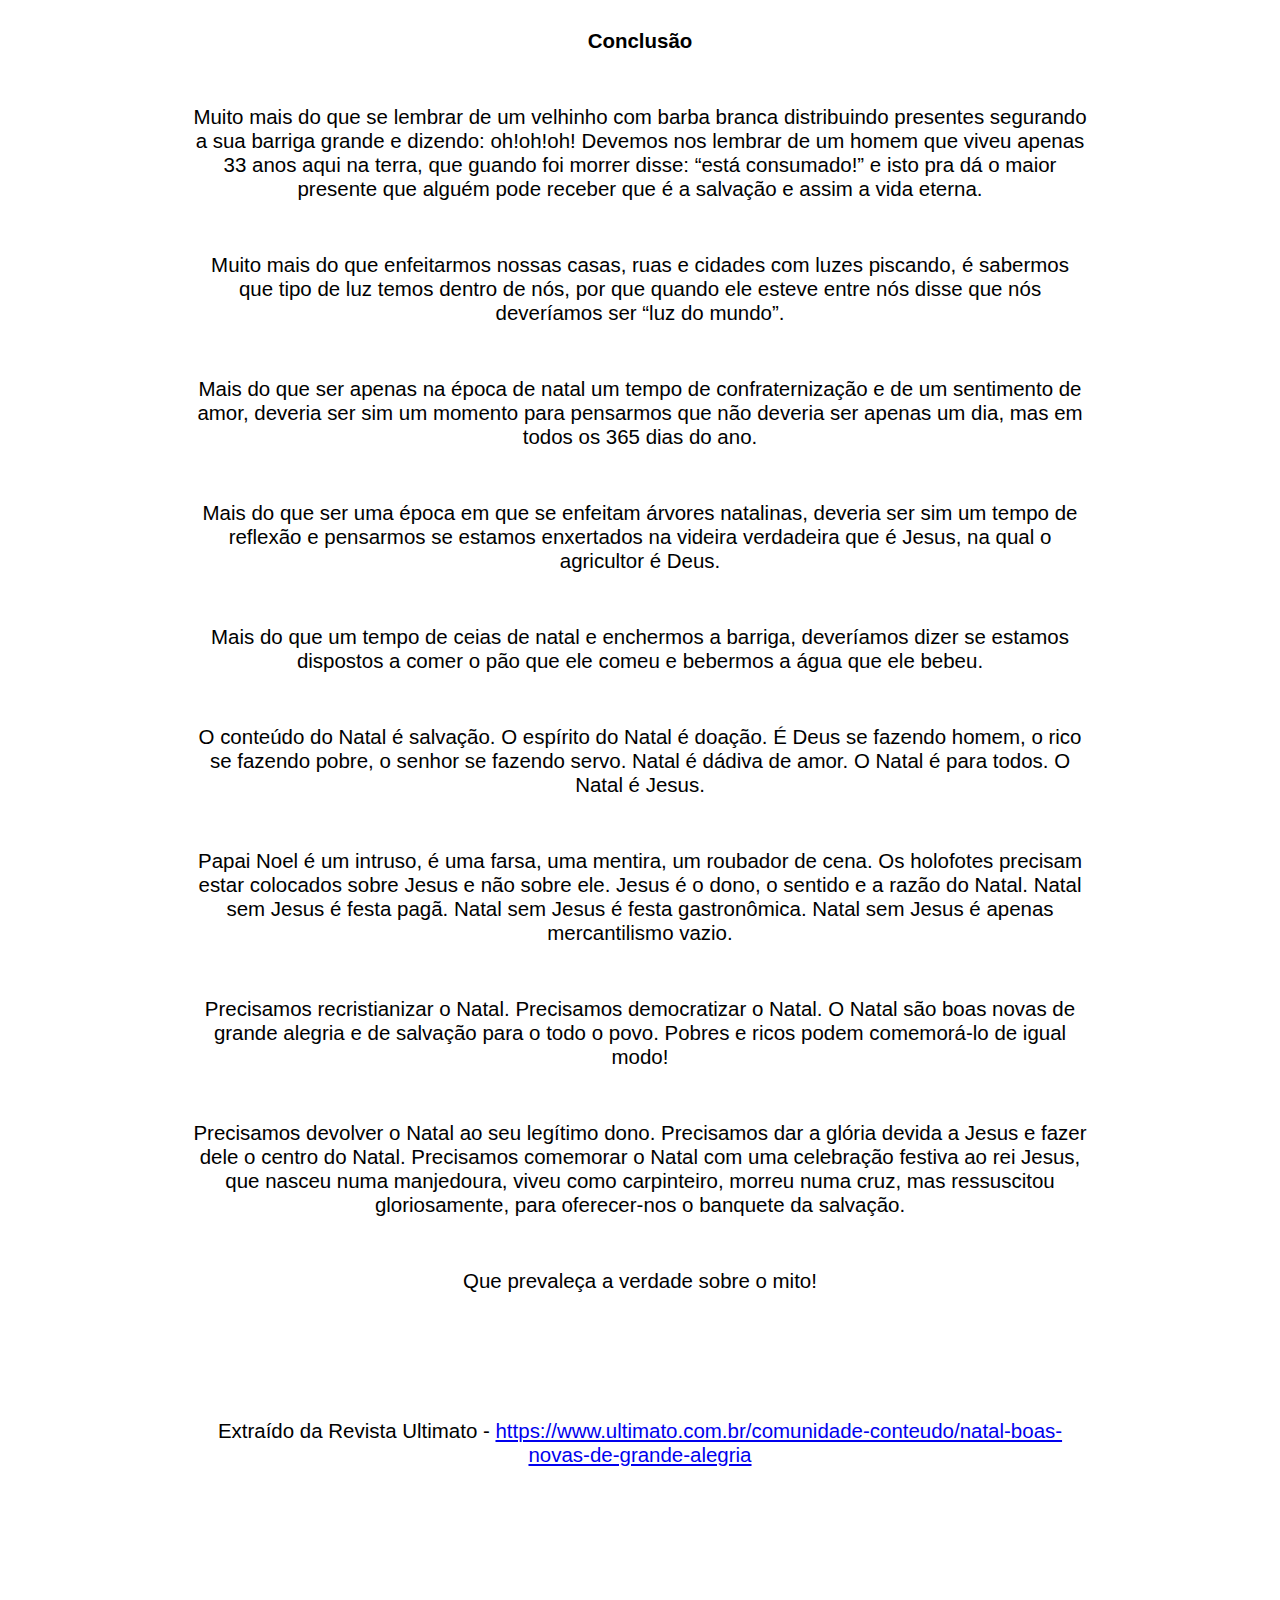
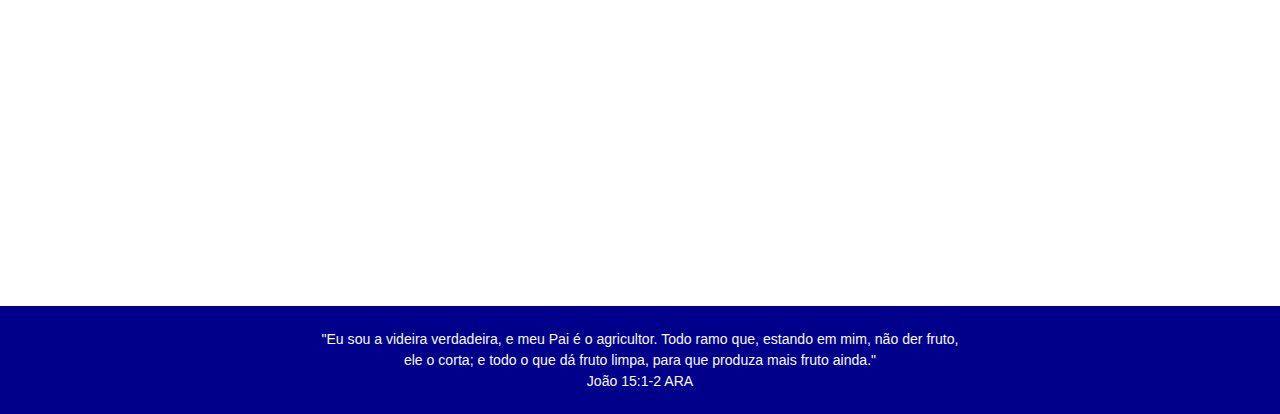
<file: pages/mensagens.html>
<!DOCTYPE html>
<html lang="en">

<head>
    <meta charset="UTF-8">
    <meta name="viewport" content="width=device-width, initial-scale=0.5">
    <link rel="shortcut icon" href="/ico/ÍCONE.ico" type="image/x-icon">
    <title>Primeira Igreja Batista no Retiro</title>
    <link rel="stylesheet" href="/CSS/estilo.css">
    <link rel="preconnect" href="https://fonts.googleapis.com">
    <link rel="preconnect" href="https://fonts.gstatic.com" crossorigin>
    <link href="https://fonts.googleapis.com/css2?family=Roboto+Slab:wght@100..900&display=swap" rel="stylesheet">

</head>

<body>


    <header>
        <div class="header">
            <a href="/index.html"><img src="/Img/logo2.png" alt="Logo da Primeira Igreja Batista no Retiro"
                    class="logo"></a>
        </div>


        <button id="btn" aria-label="Abrir Menu" aria-haspopup="true" aria-controls="menu"
            aria-expanded="false">Mensagens<span class="tiras"></span></button>



        <nav class="menu" id="menu">

            <ul class="lista">
                <li>
                    <a href="/index.html" class="selectable_button">Home</a>
                </li>

                <li>
                    <a href="historia.html" class="selectable_button">História</a>
                </li>

                <li>
                    <a href="mensagens.html" class="selectable_button" id="mensagens">Mensagens</a>
                </li>

                <li>
                    <a href="devocionais.html" class="selectable_button" id="Devocionais">Devocionais</a>
                </li>

                <li>
                    <a href="localização.html" class="selectable_button">Localização</a>
                </li>

                <li>
                    <a href="fotos.html" class="selectable_button">Fotos</a>
                </li>

                <li>
                    <a href="contribua.html" class="selectable_button">Contribua</a>
                </li>

                <li>
                    <a href="fale_conosco.html" class="selectable_button">Fale Conosco</a>
                </li>
                <li>
                    <a href="boletim.html" class="selectable_button">Boletim</a>
                </li>
            </ul>
        </nav>

    </header>

    <div class="container">
        </br>
        </br>
        <div class="titulo">
            <div class="title">
                <h2>Natal, boas novas de grande alegria !</h2>
            </div>
        </div>
        </br>
        <div class="versiculo js">

            <h1 class="biblia">"... é que hoje vos nasceu, na cidade de Davi, o Salvador, que é Cristo, o Senhor." </br>Lucas 2 : 11 - ARA
            </h1>
        </div>

        </br>
        </br>
        </br>
        <div class="texto">
            <div class="reflection">

                <p class="page3"> Papai Noel começou a existir, segundo a tradição, na pessoa de São Nicolau, bispo de
                    Mira, na Ásia Menor, no século IV d.C. Ele, segundo a tradição, foi um homem bondoso, que gostava
                    muito das crianças, principalmente das pobres, a quem dava presentes. Essa figura mais tarde
                    imortalizou-se num símbolo, que recebeu o nome de Papai Noel. </p>
                </br>
                <p class="page3">O tempo passou e um mito tomou o lugar de uma pessoa, Papai Noel tomou o lugar de
                    Cristo. O Natal foi paganizado e secularizado. O sentido do Natal mudou. Até o Papai Noel mudou. O
                    Papai Noel moderno é um mito, uma lenda, uma criação do comércio voraz. No início ele era a
                    personificação do amor, das dádivas generosas. Hoje, ele virou garoto propaganda. Antes, ele era
                    discreto, hoje, vive desfilando em carros alegóricos para provocar o apetite consumista da
                    freguesia. Antes, ele dava presentes, hoje, vende presentes.</p>
                </br>
                <p class="page3">O Papai Noel foi concebido no ventre do consumismo materialista. Ele está a serviço do
                    espírito mercantilista. Ele virou comerciante inveterado. O velho bojudo e barbado, de vestes
                    vermelhas e com um grande saco nas costas, só traz alegria e presentes para as crianças que têm
                    dinheiro. Ele passa longe das crianças pobres. Ele não se aproxima dos meninos de rua. Ele se
                    transformou num comerciante sedento de lucro, num camelô inveterado, num símbolo do consumismo
                    insaciável. </p>
                </br>
                <p class="page3">O Papai Noel de hoje é uma caricatura do espírito natalino; ele está na contra mão do
                    sentido do Natal.
                </p>
                <p class="page3"> José e Maria não encontraram lugar em Belém. A cidade estava lotada e as hospedarias
                    indisponíveis. A hora de Jesus nascer havia chegado, e por não ter encontrado espaço entre os homens
                    para nascer, nasceu numa estrebaria, um abrigo de animais.
                </p>
                </br>
                <p class="page3">O Filho de Deus, o Rei dos reis não nasceu num palácio, mas numa manjedoura. Aquele que
                    é o criador e dono do mundo não nasceu num berço de ouro, mas num berço de palha. Aquele que dirige
                    os céus e a terra e cujo governo está sob seus ombros esvaziou-se e tornou-se um infante. </p>
                </br>
                <p class="page3"> Naquela noite em Belém, nasceu o Sol da justiça. O anjo de Deus desceu do céu e
                    anunciou aos pastores que guardavam seus rebanhos: "Não temais, eis que vos trago boa nova de grande
                    alegria: é que hoje vos nasceu na cidade de Davi, o Salvador, que é Cristo, o Senhor" (Lc 2.11).
                </p>
                </br>
                <p class="page3">A mensagem natalina que vem do céu tem sua centralidade não nos anjos nem em Maria, nem
                    no papai Noel, nem nos enfeites que brilham nas cidades nesta época, mas em Jesus.
                </p>
                </br>
                <p class="page3">Três verdades são aqui destacadas: </p>
                </br>
                <p class="page3"> 1 ª = Jesus é o Salvador - "... é que hoje vos nasceu, na cidade de Davi, o
                    Salvador..." (Lc 2.11).</p>
                </br>
                <p class="page3">Importante notarmos que :
                </p>
                </br>
                <p class="page3">1.1- Deus cumpre a sua Palavra. Jesus deveria nascer em Belém, à cidade de Davi. Para
                    isso Deus moveu todo o império romano, a fim de que um recenseamento fosse feito. Com isso, a jovem
                    Maria que estava grávida em Nazaré, na Galiléia, subiu para as montanhas de Belém, na Judéia, porque
                    José era belemita e deveria alistar-se em sua cidade natal. A Palavra de Deus não pode falhar. A
                    profecia deveria se cumprir.
                </p>
                </br>
                <p class="page3">1.2- Jesus foi anunciado pelo anjo como o Salvador. Ele recebeu o nome de Jesus
                    exatamente porque veio para salvar o seu povo de seus pecados. Ele nos salva não pelo seu exemplo
                    nem pelos seus ensinos, mas pela sua morte. Ele nasceu para morrer. Ele nasceu como sacrifício. Ele
                    nasceu como o Cordeiro que tira o pecado do mundo. Ele nasceu como nosso substituto. Ele carregou em
                    seu corpo o nosso pecado. Ele deu sua vida por nós. Ele foi ferido e traspassado pelas nossas
                    iniqüidades, a fim de recebermos o dom da vida eterna.
                </p>
                </br>
                <p class="page3">2ª = Jesus é o Cristo - "... que é Cristo..." (Lc 2.11).
                </p>
                </br>
                <p class="page3">O Salvador é o Cristo. Ele é o Messias prometido. Sua vinda não foi acidental. Sua
                    vinda não foi de improviso. Sua vinda foi planejada na eternidade e prometida na história. Os
                    patriarcas falaram de sua vinda. As profecias apontaram para a sua vida. Todo o Velho Testamento foi
                    uma preparação para a sua vinda.
                </p>
                </br>
                <p class="page3">Os sacrifícios no tabernáculo e no templo eram sombras do seu sacrifício perfeito. O
                    Messias é o centro da eternidade. É o centro da Bíblia. É o centro da história. Ele é a figura
                    central nos decretos de Deus. Ele é a figura central da igreja. Ele é a figura central no céu.
                </p>
                </br>
                <p class="page3">Tudo é dele, por meio dele e para ele. Ele é o Alfa e o Ômega da redenção. Todas as
                    coisas do tempo e da eternidade convergem para ele. Todas as coisas nele subsistem. Ele é o Cristo,
                    o Messias, o desejado de todas as nações.
                </p>
                </br>
                <p class="page3">3ª = Jesus é o Senhor - "... o Senhor" (Lc 2.11).
                </p>
                </br>
                <p class="page3">Jesus é o Salvador, o Messias e também o Senhor. Ele é o Rei dos reis e o Senhor dos
                    senhores. Todos os poderes do universo estão sob seu governo. Ele está à destra de Deus Pai e tem o
                    livro da história em suas onipotentes mãos. Ele governa as nações e reina sobranceiro e absoluto
                    sobre sua igreja. Ele recebeu o nome que é sobre todo o nome e diante dele todo joelho se dobra no
                    céu, na terra e debaixo da terra.
                </p>
                </br>
                <p class="page3">Aquela criança que nasceu em Belém tem o cetro do universo. Ele é maior do que César.
                    Ele é maior do que os reis deste mundo. Ele é o soberano do universo. Diante dele todos os reis
                    precisam se dobrar. Aos seus pés todos precisam depositar suas coroas. Precisamos conhecer o Jesus
                    do Natal. Ele é o Salvador do mundo. Ele é o Messias de Deus. Ele é o Senhor do universo. Ele tem as
                    rédeas da história em suas mãos.
                </p>
                </br>
                <p class="page3"> <span class=bold>Conclusão</span>
                </p>
                </br>
                <p class="page3">Muito mais do que se lembrar de um velhinho com barba branca distribuindo presentes
                    segurando a sua barriga grande e dizendo: oh!oh!oh! Devemos nos lembrar de um homem que viveu apenas
                    33 anos aqui na terra, que guando foi morrer disse: “está consumado!” e isto pra dá o maior presente
                    que alguém pode receber que é a salvação e assim a vida eterna.
                </p>
                </br>
                <p class="page3">Muito mais do que enfeitarmos nossas casas, ruas e cidades com luzes piscando, é
                    sabermos que tipo de luz temos dentro de nós, por que quando ele esteve entre nós disse que nós
                    deveríamos ser “luz do mundo”.
                </p>
                </br>
                <p class="page3">Mais do que ser apenas na época de natal um tempo de confraternização e de um
                    sentimento de amor, deveria ser sim um momento para pensarmos que não deveria ser apenas um dia, mas
                    em todos os 365 dias do ano.
                </p>
                </br>
                <p class="page3">Mais do que ser uma época em que se enfeitam árvores natalinas, deveria ser sim um
                    tempo de reflexão e pensarmos se estamos enxertados na videira verdadeira que é Jesus, na qual o
                    agricultor é Deus.
                </p>
                </br>
                <p class="page3">Mais do que um tempo de ceias de natal e enchermos a barriga, deveríamos dizer se
                    estamos dispostos a comer o pão que ele comeu e bebermos a água que ele bebeu.
                </p>
                </br>
                <p class="page3">O conteúdo do Natal é salvação. O espírito do Natal é doação. É Deus se fazendo homem,
                    o rico se fazendo pobre, o senhor se fazendo servo. Natal é dádiva de amor. O Natal é para todos. O
                    Natal é Jesus.
                </p>
                </br>
                <p class="page3">Papai Noel é um intruso, é uma farsa, uma mentira, um roubador de cena. Os holofotes
                    precisam estar colocados sobre Jesus e não sobre ele. Jesus é o dono, o sentido e a razão do Natal.
                    Natal sem Jesus é festa pagã. Natal sem Jesus é festa gastronômica. Natal sem Jesus é apenas
                    mercantilismo vazio.
                </p>
                </br>
                <p class="page3">Precisamos recristianizar o Natal. Precisamos democratizar o Natal. O Natal são boas
                    novas de grande alegria e de salvação para o todo o povo. Pobres e ricos podem comemorá-lo de igual
                    modo!
                </p>
                </br>
                <p class="page3">Precisamos devolver o Natal ao seu legítimo dono. Precisamos dar a glória devida a
                    Jesus e fazer dele o centro do Natal. Precisamos comemorar o Natal com uma celebração festiva ao rei
                    Jesus, que nasceu numa manjedoura, viveu como carpinteiro, morreu numa cruz, mas ressuscitou
                    gloriosamente, para oferecer-nos o banquete da salvação.
                </p>
                </br>
                <p class="page3">Que prevaleça a verdade sobre o mito!
                </p>
                </br>
            </br>
        </br>
                <p class="page3">Extraído da Revista Ultimato - <a href="https://www.ultimato.com.br/comunidade-conteudo/natal-boas-novas-de-grande-alegria" target="_blank">https://www.ultimato.com.br/comunidade-conteudo/natal-boas-novas-de-grande-alegria</a>
                </p>
                </br>


            </div>
        </div>


    </div>
<!-- Barra de Cookies -->
<div id="cookie-bar" class="cookie-bar">
    <p>Utilizamos cookies para melhorar sua experiência. Ao continuar navegando, você aceita o uso de cookies.</p>
    <button id="accept-cookies">Aceitar</button>
  </div>
    <footer class="footer">
        <p class="page1">"Eu sou a videira verdadeira, e meu Pai é o agricultor. Todo ramo que, estando em mim,
            não der fruto, ele o corta; e todo o que dá fruto limpa, para que produza mais fruto ainda."

            </br>João 15:1-2 ARA</p>


    </footer>
    <script src="/script.js"></script>
</body>

</html>
</file>
<file: CSS/estilo.css>
* {
    margin: 0;
    padding: 0;
}


body,
html {
    display: flex;
    flex-direction: column;
    height: auto;
    width: auto;
    overflow-x: hidden;
}

/* Barra de cookies */
.cookie-bar {
    position: fixed;
    bottom: 0;
    left: 0;
    height: 17vh;
    width: 100%;
    background-color: darkblue;
    color: white;
    text-align: center;
    padding: 15px;
    display: flex;
    flex-direction: column;
    justify-content: space-between;
    align-items: center;
    z-index: 1;
  }

  .cookie-bar p {
   
    font-size: 16px;
    flex: 1 1 auto;
  }

  .cookie-bar button {
    background-color: white;
    color: darkblue;
    border: 7px double darkblue;
    padding: 10px 20px;
    font-size: 16px;
    cursor: pointer;
    flex: 0 0 auto;
    margin-left: 10px;
    visibility: visible;
  }

.js{
    opacity: 0;
    filter: blur(5px);
    transform: translateX(-100%);
    transition: all 1.67s;
 }
 
 .show{
     opacity: 1;
     filter: blur(0px);
     transform: translateX(0);
     transition: all 1.67s;
 }

.header{
    display: flex;
    justify-content: center;
    text-align: center;
    
}

.logo{

   height: 200px;
   width: 250px; 
}

header {
    width: 100%;
    height: 30%;
    background-color: white;
    max-width: 100vw;
}

#home{
    border-bottom: 7px solid blue;
}

.label_menu, .checkbox{
 font-size: 0vw;
 cursor: pointer;
 border: 0px solid white ;
 display: none;
}

button{
    visibility: hidden;
    font-weight: 22vw;
    
}



.menu{
    display: flex;
    justify-content: center;
    margin-bottom: 10px;
    
}



.lista{
    list-style-type: none;
    display: flex; /* Torna a lista flexível */
    text-decoration: none;
}

.lista li{
    margin-right: 7vh;
    font-family:'Segoe UI', Tahoma, Geneva, Verdana, sans-serif;
    font-size: xx-large;
   
   
}

.lista a{
    text-decoration: none;
    color: inherit;
    font-size: 1.3vw;
}

.container {
    display: flex;
    flex-direction: column;
    justify-content: center;
    align-items: center;
    height: 150%;
    min-width: 100%;
    padding-bottom: 8vh;
   
}
 
/* Diferente por que tem menos elementos na página, sendo assim ele quebra o código */
.container_boletim {
    display: flex;
    flex-direction: column;
    justify-content: center;
    align-items: center;
    height: 150%;
    min-width: 100%;
    padding-bottom: 8vh;
   
}


.title {
    display: flex;
    justify-content: center;
    text-align: center;
    border-bottom: 6px solid darkblue;
    width: 650px;
    font-family: 'Segoe UI', Tahoma, Geneva, Verdana, sans-serif;
    margin:20px;
   
}

.title h2{
    font-size: 2.3vw;
}

.chuch_image{
    display: flex;
    justify-content: center;
    align-items: center;
    margin-top: 60px;
}



.image {
    width: 50vw;
    height: 65vh;
}

.image2{
    width: 50vw;
    height: 65vh;
}



.about_us {
    display: flex;
    flex-direction: column;
    align-items: center;
    margin: 10vh;
    width: 100%;
    font-size: xx-large;
}


.text_about {
    display: flex;
    flex-direction: column;
    justify-content: center;
    align-items: center;
    line-height: 1.5;
    width: auto;
    font-size: xx-large;
}


.schedules {
    display: flex;
    flex-direction: column;
    align-items: center;
    margin: 10vh;
    width: 100%;
    font-size: xx-large;
}

.horarios {
    display: flex;
    flex-direction: column;
    justify-content: center;
    align-items: center;
    box-sizing: border-box;
    font-size: xx-large;
    line-height: 1.9;
   
}

.contact {
    display: flex;
    flex-direction: column;
    align-items: center;
    margin: 10vh;
    width: 100%;
    font-size: xx-large;
}

.contatos {
    display: flex;
    flex-direction: column;
    justify-content: center;
    align-items: center;
    line-height: 1.9;
    padding-left: 20px;
}

.page1 {
    font-family: Arial, Helvetica, sans-serif;
    font-size: 1.1vw;
    width: 50vw;
   
}

li {
    font-family: Arial, Helvetica, sans-serif;
    font-size: 1.1vw;
  

}

.dia_h3{
    font-family: 'Gill Sans', 'Gill Sans MT', Calibri, 'Trebuchet MS', sans-serif;
    font-size: 1.2vw;
}

.dia{
 display: flex;
 justify-content: center;
 width: 350px;
}

.dia li{
 display: flex;
 flex-direction: column;
 justify-content: center;
 align-items: center;
 width: 350px;
}



.bold {
    font-weight: bold;
}


#p{
    padding-left: 118px;
}

footer {
    display: flex;
    justify-content: center;
    text-align: center;
    width: auto;
    height: auto;
    background-color: darkblue;
    font-size: x-large;
    line-height: 1.5;
    color: #f8f8ff;
    font-family:Cambria, Cochin, Georgia, Times, 'Times New Roman', serif;
    padding-top: 2.5vh;
    padding-bottom: 2.5vh;
   
}





/*------------------------- História ------------------*/

#historia{
    border-bottom: 7px solid blue;
}

.titulo {
    display: flex;
    justify-content: center;
    margin: 10px 10px 30px 10px;
}

.versiculo{
    display: flex;
    justify-content: center;
    text-align: center;
    margin: 20px;
    margin-bottom: 8vh;
    font-size: 0.8vw;
}

.biblia{
    width: 80vw;
    font-family: "Roboto Slab", serif;
    font-weight: 400;
    padding-bottom: 7px;
}

.foto_antiga{

     display: flex;
     justify-content: center;
     text-align: center;
     margin-top: 130px;
     margin-bottom: 100px;
     
}

.foto{
    width: 1000px;
    height: 2000px;
}

.history{
    
    width: 70vw;
    font-size: xx-large;
}

.texto{
    display: flex;
    justify-content: center;
    text-align: center;
    margin-bottom: 20vh;
    
}

.page2{
    font-family:'Gill Sans', 'Gill Sans MT', Calibri, 'Trebuchet MS', sans-serif;
    font-size: 1.4vw;
    font-weight: 400;
}


/*-------------------------- Mensagens ------------------*/

#mensagens{
    border-bottom: 7px solid blue;
}

.reflection{
    display: flex;
    flex-direction: column;
    justify-content: center;
    align-items: center;
    width: 70vw;
    font-size: xx-large;
    margin-bottom: 15vh;
}

.page3{

    font-family:'Gill Sans', 'Gill Sans MT', Calibri, 'Trebuchet MS', sans-serif;
    font-size: 1.60vw;
    font-weight: 400;
    
}


/*----------------------------- Devocionais ------------------*/
#devocionais{
    border-bottom: 7px solid blue;
}

.video{
 display: flex;
 justify-content: center;
 align-items: center;
}

.video_pastoral{
    width: 40vw;
    height: 50vh;
}

.local{
    display: flex;
    justify-content: center;
}

.video_pastoral::-webkit-media-controls{
    display: flex;
    height: 200px;
}

/*----------------------------- Localização ------------------------*/

.endereço{
    display: flex;
    flex-direction: column;
    justify-content: center;
    margin: 30px 0px;
    margin-left: 2vw;
    line-height: 1.7;
}

#Localização{
    border-bottom: 7px solid blue;
}

.mapa{
    display: flex;
    justify-content: center;
    align-items: center;
    margin-bottom: 100px;
    margin-top: 30px;
}

.h1_endereço{
    display: flex;
    justify-content: center;
    font-weight: 500;
    width: 35vw;
    height: 7vh;
    margin: 20px;
    margin-bottom: 50px;
}
.h1_endereço_2{
    display: flex;
    justify-content: center;
    font-weight: 500;
    margin-bottom: 20px;
    height: 7vh;
}


.link{
    display: flex;
    justify-content: center;
}


/*----------------------------- Fotos ---------------------------*/
#fotos{
    border-bottom: 7px solid blue;
}

.container_fotos{
    display: flex;
    flex-direction: column;
    height: 300%;
    max-width: 100vw;
    background-color: #f8f8ff;
    padding-bottom: 8vh;
    
}

.title3{
    display: flex;
    flex-direction: column;
    justify-content: center;
    align-items: center;
    margin: 100px;
    height: 30px;
    margin-top: 200px !important;
}

.js{
    opacity: 0;
    filter: blur(5px);
    transform: translateX(-100%);
    transition: all 1.67s;
 }
 
 .show{
     opacity: 1;
     filter: blur(0px);
     transform: translateX(0);
     transition: all 1.67s;
 }

.header{
    display: flex;
    justify-content: center;
    text-align: center;
    
}

.logo{

   height: 200px;
   width: 250px; 
}

header {
    width: 100%;
    height: 30%;
    background-color: white;
    max-width: 100vw;
}

#home{
    border-bottom: 7px solid blue;
}

.label_menu, .checkbox{
 font-size: 0vw;
 cursor: pointer;
 border: 0px solid white ;
 display: none;
}

button{
    visibility: hidden;
}



.menu{
    display: flex;
    justify-content: center;
    margin-bottom: 10px;
    
}



.lista{
    list-style-type: none;
    display: flex; /* Torna a lista flexível */
    text-decoration: none;
}

.lista li{
    margin-right: 7vh;
    font-family:'Segoe UI', Tahoma, Geneva, Verdana, sans-serif;
    font-size: xx-large;
   
   
}

.lista a{
    text-decoration: none;
    color: inherit;
    font-size: 1.3vw;
}








.chuch_image{
    display: flex;
    justify-content: center;
    align-items: center;
    margin-top: 60px;
}



.image {
    width: 50vw;
    height: 65vh;
}

.image2{
    width: 50vw;
    height: 65vh;
}



.text_about {
    display: flex;
    flex-direction: column;
    justify-content: center;
    align-items: center;
    line-height: 1.5;
    max-width: 1200px;
    font-size: xx-large;
}



.horarios {
    display: flex;
    flex-direction: column;
    justify-content: center;
    align-items: center;
    box-sizing: border-box;
    font-size: xx-large;
    line-height: 1.9;
   
}



.contatos {
    display: flex;
    flex-direction: column;
    justify-content: center;
    align-items: center;
    line-height: 1.9;
    padding-left: 20px;
}

.page1 {
    font-family: Arial, Helvetica, sans-serif;
    font-size: 1.1vw;
    width: 50vw;
   
}

li {
    font-family: Arial, Helvetica, sans-serif;
    font-size: 1.1vw;
  

}

.dia_h3{
    font-family: 'Gill Sans', 'Gill Sans MT', Calibri, 'Trebuchet MS', sans-serif;
    font-size: 1.2vw;
}

.dia{
 display: flex;
 justify-content: center;
 width: 350px;
}

.dia li{
 display: flex;
 flex-direction: column;
 justify-content: center;
 align-items: center;
 width: 350px;
}



.bold {
    font-weight: bold;
}


#p{
    padding-left: 118px;
}

footer {
    display: flex;
    justify-content: center;
    text-align: center;
    width: auto;
    height: auto;
    background-color: darkblue;
    font-size: x-large;
    line-height: 1.5;
    color: #f8f8ff;
    font-family:Cambria, Cochin, Georgia, Times, 'Times New Roman', serif;
    padding-top: 2.5vh;
    padding-bottom: 2.5vh;
}





/*------------------------- História ------------------*/

#historia{
    border-bottom: 7px solid blue;
}

.titulo {
    display: flex;
    justify-content: center;
    margin: 10px 10px 30px 10px;
}

.versiculo{
    display: flex;
    justify-content: center;
    text-align: center;
    margin: 20px;
    margin-bottom: 8vh;
   
}

.biblia{
    width: 80vw;
    font-family: "Roboto Slab", serif;
    font-weight: 400;
    font-size: 1.7vw;
    padding-bottom: 7px;
}

.foto_antiga{

     display: flex;
     justify-content: center;
     text-align: center;
     margin-top: 130px;
     margin-bottom: 100px;
     
}

.foto{
    width: 1000px;
    height: 2000px;
}

.history{
    
    width: 70vw;
    font-size: xx-large;
}

.texto{
    display: flex;
    justify-content: center;
    text-align: center;
    margin-bottom: 20vh;
    
}

.page2{
    font-family:'Gill Sans', 'Gill Sans MT', Calibri, 'Trebuchet MS', sans-serif;
    font-size: 1.4vw;
    font-weight: 400;
}


/*-------------------------- Mensagens ------------------*/

#mensagens{
    border-bottom: 7px solid blue;
}

.reflection{
    display: flex;
    flex-direction: column;
    justify-content: center;
    align-items: center;
    width: 70vw;
    font-size: xx-large;
    margin-bottom: 15vh;
}

.page3{

    font-family:'Gill Sans', 'Gill Sans MT', Calibri, 'Trebuchet MS', sans-serif;
    font-size: 1.60vw;
    font-weight: 400;
    
}


/*----------------------------- Devocionais ------------------*/
#devocionais{
    border-bottom: 7px solid blue;
}

.video{
 display: flex;
 justify-content: center;
 align-items: center;
}

.video_pastoral{
    width: 40vw;
    height: 50vh;
}

.local{
    display: flex;
    justify-content: center;
}

.video_pastoral::-webkit-media-controls{
    display: flex;
    height: 200px;
}

/*----------------------------- Localização ------------------------*/

.endereço{
    display: flex;
    flex-direction: column;
    justify-content: center;
    margin: 30px 0px;
    margin-left: 2vw;
    line-height: 1.7;
}

#Localização{
    border-bottom: 7px solid blue;
}

.mapa{
    display: flex;
    justify-content: center;
    align-items: center;
    margin-bottom: 100px;
    margin-top: 30px;
}

.h1_endereço{
    display: flex;
    justify-content: center;
    font-weight: 500;
    font-size: 2vw;
    width: auto;
    height: 7vh;
    margin: 20px;
    margin-bottom: 50px;
}
.h1_endereço_2{
    display: flex;
    justify-content: center;
    font-weight: 500;
    margin-bottom: 20px;
    height: 7vh;
}


.link{
    display: flex;
    justify-content: center;
}


/*----------------------------- Fotos ---------------------------*/
#fotos{
    border-bottom: 7px solid blue;
}


.title2{
    display: flex;
    flex-direction: column;
    justify-content: center;
    align-items: center;
    font-size: 5vw !important;
}


.title3{
    display: flex;
    flex-direction: column;
    justify-content: center;
    align-items: center;
    margin: 100px;
    height: 30px;
}


.h3{
    font-family: "Playfair Display", serif;
    font-optical-sizing: auto;
    font-weight:500;
    font-size: 2.6vw;
    font-style: italic;
    
}

.h5_fotos{
    font-family:"Playfair Display", serif;
    font-optical-sizing: auto;
    font-weight: 500;
    font-size:1.4vw
    
}

.centralizadinho{
    display: flex;
    justify-content: center;
    width: auto;
    height: auto;
   
}



.carousel .carousel-item {
    transition: none !important; /* Desativa transições nos itens do carrossel */
}

.carousel-image {
    height: 90vh; /* Ajuste conforme necessário */
    width: 100vw; /* Ajuste conforme necessário */
    object-fit: cover;
    min-height: auto; /* Força um tamanho mínimo */
    min-width: auto; /* Força um tamanho mínimo */
    transition: none; /* Desativa transições */
}


/*------------------------- CONTRIBUA ------------------*/
#contribua{
    border-bottom: 7px solid blue;
}

.pix{
    display: flex;
    flex-direction: column;
    align-items: center;
    margin-top: 80px;
    margin-bottom: 150px;
}

.qr_code{
    display: flex;
    flex-direction: column;
    justify-content: center;
    align-items: center;
    border: 7px solid darkblue;
    background-color: white;
    border-radius: 7%;
    height: 75vh;
    width: 35vw;
   
}

.cnpj{
    display: flex;
    flex-direction: column;
    line-height: 1.7;
    justify-content: center;
    align-items: center;
    margin-bottom: 50px;
}

.h2_contribua{
 font-size:1.8vw ;
 font-weight: 300;
}


.h3_contribua{
    font-size: 2vw;
    border: 4px solid black;
    border-radius: 5%;
    padding-left: 20px;
    padding-right: 20px;
    background-color: white;
    color: black;
    height: 87px;
}

.qr_code_image{
    display: flex;
    justify-content: center;
}

.qr_code_image img{
    height: 30vh;
    width: 17vw;
}
h4{
    margin: 50px;
    font-size: 1vw;
}



/*------------------------- CONTRIBUA ------------------*/
#contribua{
    border-bottom: 7px solid blue;
}

.pix{
    display: flex;
    flex-direction: column;
    align-items: center;
    margin-top: 80px;
    margin-bottom: 150px;
}

.qr_code{
    display: flex;
    flex-direction: column;
    justify-content: center;
    align-items: center;
    border: 7px solid darkblue;
    background-color: white;
    border-radius: 7%;
    height: 75vh;
    width: 35vw;
   
}

.cnpj{
    display: flex;
    flex-direction: column;
    line-height: 1.7;
    justify-content: center;
    align-items: center;
    margin-bottom: 50px;
}

.h2_contribua{
 font-size:1.8vw ;
 font-weight: 300;
}


.h3_contribua{
    font-size: 2vw;
    border: 4px solid black;
    border-radius: 5%;
    padding-left: 20px;
    padding-right: 20px;
    background-color: white;
    color: black;
    height: 87px;
}

.qr_code_image{
    display: flex;
    justify-content: center;
}

.qr_code_image img{
    height: 30vh;
    width: 17vw;
}
h4{
    margin: 50px;
    font-size: 1vw;
}

/*---------------------------------- FALE CONOSCO ----------------------------------------------------------*/

#fale_conosco{
    border-bottom: 7px solid blue;
}

.paragrafo_faleconosco{
    display: flex;
    justify-content: center;
    flex-direction: column;
    box-sizing: border-box;
    padding: 3.5vw;
}
.paragrafo_faleconosco p{
    font-size: 1.60vw;
}

.paragrafo_faleconosco a{
    margin-top: 6vh;
    font-size: 3vw;
    display: flex;
    justify-content: center;
}

/*---------------------------------- Boletim ----------------------------------------------------------*/
#boletim{
    border-bottom: 7px solid blue;
}
#download-btn{
    display: flex;
    justify-content: center;
    background-color: white;
    color: darkblue;
    border: 7px double darkblue;
    padding: 10px 20px;
    font-size: 16px;
    cursor: pointer;
    flex: 0 0 auto;
    margin-left: 10px;
    visibility: visible;
   
}

.container p{
    margin-bottom: 15px;
 
}
/*----------------------------------- HOOVERS ------------------------------------------------------------*/
.cookie-bar button:hover {
    background-color: darkblue;
    color: #f8f8ff;
    border: 7px double white;
  }

#download-btn:hover{
    background-color: darkblue;
    color: #f8f8ff;
    border: 7px double white;
}

.selectable_button {
    position: relative; /* O elemento pai precisa ter a posição relativa */
    display: inline-block;
    padding-bottom: 7px;
}

.selectable_button::after {
    content: " ";
    width: 0;
    height: 7px; /* Ajuste a altura conforme necessário */
    background-color: blue;
    position: absolute;
    bottom: 0;
    left: 0;
    transition: width 0.3s ease-in-out; /* Ajuste a duração e o tipo de transição conforme necessário */
}

.selectable_button:hover::after {
    width: 100%;
}

.biblia {
    position: relative; /* O elemento pai precisa ter a posição relativa */
    display: inline-block;
}

.biblia::after {
    content: " ";
    width: 0;
    height: 7px; /* Ajuste a altura conforme necessário */
    /*border-bottom: 7px inset darkgreen;*/
    position: absolute;
    bottom: 0;
    left: 0;
    transition: width 0.4s ease-in-out; /* Ajuste a duração e o tipo de transição conforme necessário */
}

.biblia:hover::after {
    width: 100%;
}

/* ------------------------------------------ Media Query --------------------------------------------------------*/


@media only screen and (max-width: 910px){ /*Somente para fazer o menu responsivo*/
   
    /* Diferente por que tem menos elementos na página, sendo assim ele quebra o código */
.container_boletim {
    display: flex;
    flex-direction: column;
    justify-content: center;
    align-items: center;
    height: 55.5vh;
    min-width: 100%;
    padding-bottom: 8vh;
    background-color: #f8f8ff;
}

    .cookie-bar {
        flex-direction: column;
        text-align: center;
        height: 15vh;
      }
    
      .cookie-bar p{
       height: 2vh;
       margin-bottom: 10px;
       width: 95vw;
       font-size: 20px;
      }

      .endereço h2{
       font-size: 26px;
      }

      .cookie-bar button {
        justify-content: center;
        font-size: 20px;
        margin: 10px 0 0;
        width: 35%;
        height: 6vh !important;
        font-size: 30px !important;
      }

    button{
        visibility: visible;
    }

    .menu{
      visibility: hidden;
      display: block;
       z-index: 1;
      
       transition: 0.2s;
       height: 0;
    }
    
    .p_label{
        padding-right: 2vw;
        font-size: 4.5vw;
    }
    .menu .lista{
      
        display: flex;
        flex-direction: column;
        position: absolute;
        top: 14.5%;
        right: 0%;
        width: 30vw;
        background-color: white;
        box-sizing: border-box;
        padding-left: 7vw;
        
    }
  
    

     .menu.active{ /*Para abrir o menu*/
    visibility: visible;
        height: calc(20vh - 4.7rem);
     }
  

    

    .lista li{
        text-align: center;
        margin: 0;
        width: 15vw;
        height: 7vh;
    }

    .lista a{
        font-size: 2.6vw;
    }

    header{
        display: flex;
        flex-direction: row;
        box-sizing: border-box;
        
    }

    .header{
        margin-left: 0%;
    }
   

     button{
        display: flex;
        width: 100%;
        justify-content: flex-end;
        align-items: center;
        margin-right: 25px !important;
        cursor: pointer;
        font-size: 40px !important;
        background-color: white;
        border: none;
        gap: 20px;
     }

    .tiras{
        display: inline-block;
        border-top: 0.4vh solid blue;
        width: 7vw;
        
        
    }
 
    .tiras::before,.tiras::after{

         content: "";
         display: block;
         width: 7vw;
         height: 0.4vh;
         background-color: blue;
         margin-top: 0.5vh;
         
    }

   .image{
    height: 10vh; 
    width: 20vw;
   }

  footer{
    height: auto;
  }

  footer .page1{
    font-size: 2vw;
  }

.fotos_church{
    width: 100%;
    margin-left: 100px;
    display: flex;
    justify-content: center;
    align-items: center;
    gap: 40px;
}

.h3{
 font-size: 4vw !important;
}

  .foto{
    height: auto;
    width: 93%;
    margin-bottom: 100px;
    overflow: hidden;
}

.biblia{
    font-size: 3.7vw !important;
}



.h5_fotos{
    font-size: 2.6vw;
}


.page2{
    font-size: 3vw;
}


.qr_code{
    width: 70vw;
    height: 55vh;
    border-radius: 8.5%;
}

.cnpj{
    margin-top: 2vh;
}

.h2_contribua{
    font-size: 4vw;
}

.h3_contribua{
    font-size: 3vw;
}


h4{
    font-size: 3.5vw;
    font-weight: 400;
}

.qr_code_image img{
    height: 20vh;
    width: 35vw;
    margin-bottom: 2vh;
}

.video_pastoral{
    width: 80vw;
    height: 33vh;
}

.versiculo{
    margin-bottom: 15vh;
}

.video{
    margin-bottom: 15vh;
}

.page1{
    font-size: 3vw;
    width: 70vw;
}


.horarios li, .contatos li{
    font-size: 3vw;
}


.dia_h3{
    font-size: 2.7vw;
    
}

.dia{
    width: 20vw;
}


.versiculo{
    margin-bottom: 7vh;
}

.foto_antiga{
    margin-top: 0;
}

.page3{
    font-size: 3vw;
}



.h1_endereço{
    font-size: 3vw;
    width: 200vw;
    height: 7vh;
}

.image {
    width: 80vw;
    height: 40vh;
}

.image2{
    width: 75vw;
    height: 34vh;
}


.logo{
    height: 20vh;
    width: 45vw;
}


.js{
    opacity: 0;
    filter: blur(5px);
    transform: translateX(-100%);
    transition: all 1.0s;
 }
 
 .show{
     opacity: 1;
     filter: blur(0px);
     transform: translateX(0);
     transition: all 1.0s;
 }

 .centralizadinho{
    height: auto;
 }
 .carousel-inner {
    width: 100vw; /* Ocupa toda a largura no mobile */
    height: 50vh; /* Reduz a altura para telas menores */
}

.carousel-image {
    height: auto; /* A imagem se ajusta à altura do container */
    width: auto;  /* A imagem se ajusta à largura do container */
    object-fit: cover; /* Ajusta a imagem para cobrir o container sem distorcer */
}
.title {
    display: flex;
    justify-content: center;
    text-align: center;
    border-bottom: 6px solid darkblue;
    width: 170px;
    
}

.title h2{
    font-size: 4vw;
}

.paragrafo_faleconosco p{
    font-size: 2.7vw !important;
}


.paragrafo_faleconosco a{
    font-size: 4vw;
}

#download-btn{
    width: 50vw;;
   
}

.container_boletim p{
    margin-bottom: 15px;
    font-size: 25px;
}

}


/* Estilos específicos para o tema escuro */
@media (prefers-color-scheme: dark) {
    header {
        background-color: white !important;
    }
    
    #home{
        border-bottom: 7px solid blue;
    }
    
    .label_menu, .checkbox{
     border: 0px solid white !important;
    }
    
   
    .container {
        background-color: #f8f8ff !important;
    }
    
}
</file>
